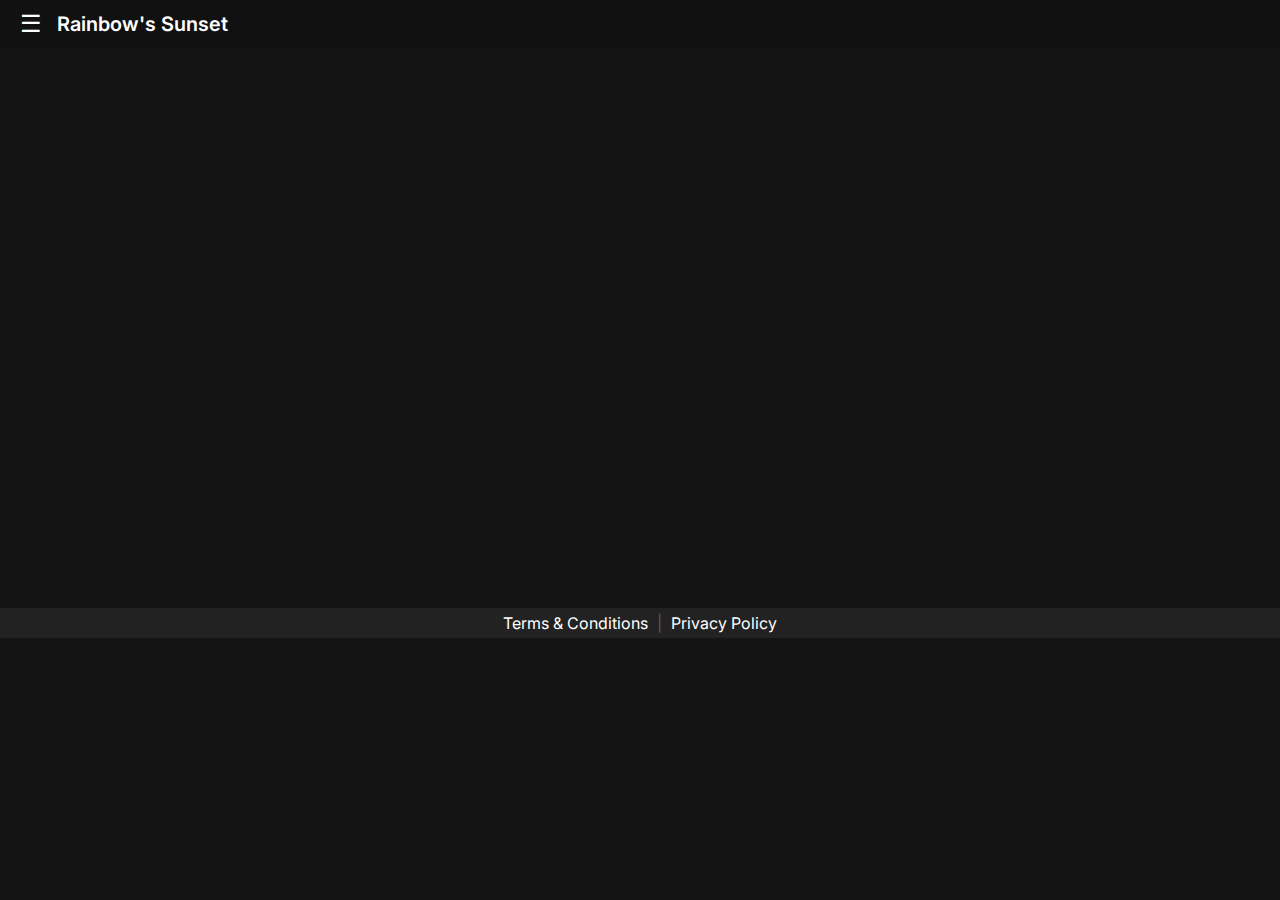
<file: index.html>
<!doctype html>
<html lang="en">
<head>
  <meta charset="utf-8" />
  <meta name="viewport" content="width=device-width,initial-scale=1" />
  <title>Rainbow's Sunset — Home</title>
  <link rel="stylesheet" href="css/styles.css">
</head>
<body>

  <!-- Topbar -->
  <header class="topbar">
  <div class="topbar-inner">
    <button id="menuToggle" class="menu-btn">☰</button>
    <h1 class="site-title">Rainbow's Sunset</h1>
  </div>
</header>


  <!-- Sidebar -->
  <aside id="sidebar" class="sidebar">
    <button id="closeSidebar" class="close-icon">×</button>
    <nav class="side-nav">
      <a href="index.html" class="active">Home</a>
      <a href="about.html">About the Film</a>
      <a href="reviews.html">Movie Reviews</a>
      <a href="members.html">About Us</a>
      <a href="references.html">References</a>
    </nav>
  </aside>

  <main class="fade-in">

    <!-- Hero Banner -->
   <section 
  class="hero-banner"
  style="background-image: url(images/banner.jpg);"
>
  <div class="hero-shade"></div>

  <div class="hero-text container">
    <h1 class="hero-title">Rainbow's Sunset</h1>
    <p class="hero-tagline">
      Rainbow’s Sunset is a Filipino family drama that follows an elderly man who chooses to live with his dying male lover, revealing long-hidden truths that shake his entire family. The film explores love, acceptance, sacrifice, and the courage to be true to oneself—even late in life.
    </p>

    <div class="hero-btns">
  <a href="https://www.youtube.com/watch?v=ryHnPNOFEok&t=17s" target="_blank" class="watch-btn">
    Watch Now
  </a>

  <a href="about.html" class="btn hero-secondary">Details</a>
</div>

</section>

  </main>

  <!-- Footer -->
   <!-- Footer -->
<footer class="site-footer">
  <div class="footer-content">
    <p></p>
    <div class="footer-links">
      <a href="#" id="termsLink">Terms & Conditions</a> |
      <a href="#" id="privacyLink">Privacy Policy</a>
    </div>
  </div>
</footer>

<!-- Modal for Terms -->
<div id="termsModal" class="modal">
  <div class="modal-content">
    <span class="close" id="closeTerms">&times;</span>
    <h2>Terms & Conditions</h2>
    <p>Welcome to our website. By accessing or using this site, you agree to use it only for educational and informational purposes.</p>

<p>This website was created as part of a school project to present a summary and analysis of the documentary Sunday Beauty Queen by [Baby Ruth Villarama]. All information shared here is for learning purposes only and not for commercial use.</p>

<p>All movie titles, images, and other media belong to their respective owners. We do not claim ownership or rights over any copyrighted materials featured on this site.</p>

<p>Thank you for visiting our website and supporting our academic work.</p>
  </div>
</div>

<!-- Modal for Privacy -->
<div id="privacyModal" class="modal">
  <div class="modal-content">
    <span class="close" id="closePrivacy">&times;</span>
    <h2>Privacy Policy</h2>
    <p>This website respects your privacy. We do not collect, store, or share any personal information from visitors.</p>

<p>No cookies, forms, or tracking systems are used on this site. Any media shown is embedded or linked for educational reference only.</p>

<p>This website was created purely for a school project and does not represent any organization or company. If you have any questions about this site, please contact the project creators through the information provided on the About Us page.</p>
  </div>
</div>

  <footer class="site-footer fade-in">
    <div class="footer-text">
© Rainbow's Sunset. All rights reserved. THIS IS FOR EDUCATIONAL PURPOSES ONLY.
</div>
</footer>

  <script src="js/script.js"></script>
</body>
</html>
</file>
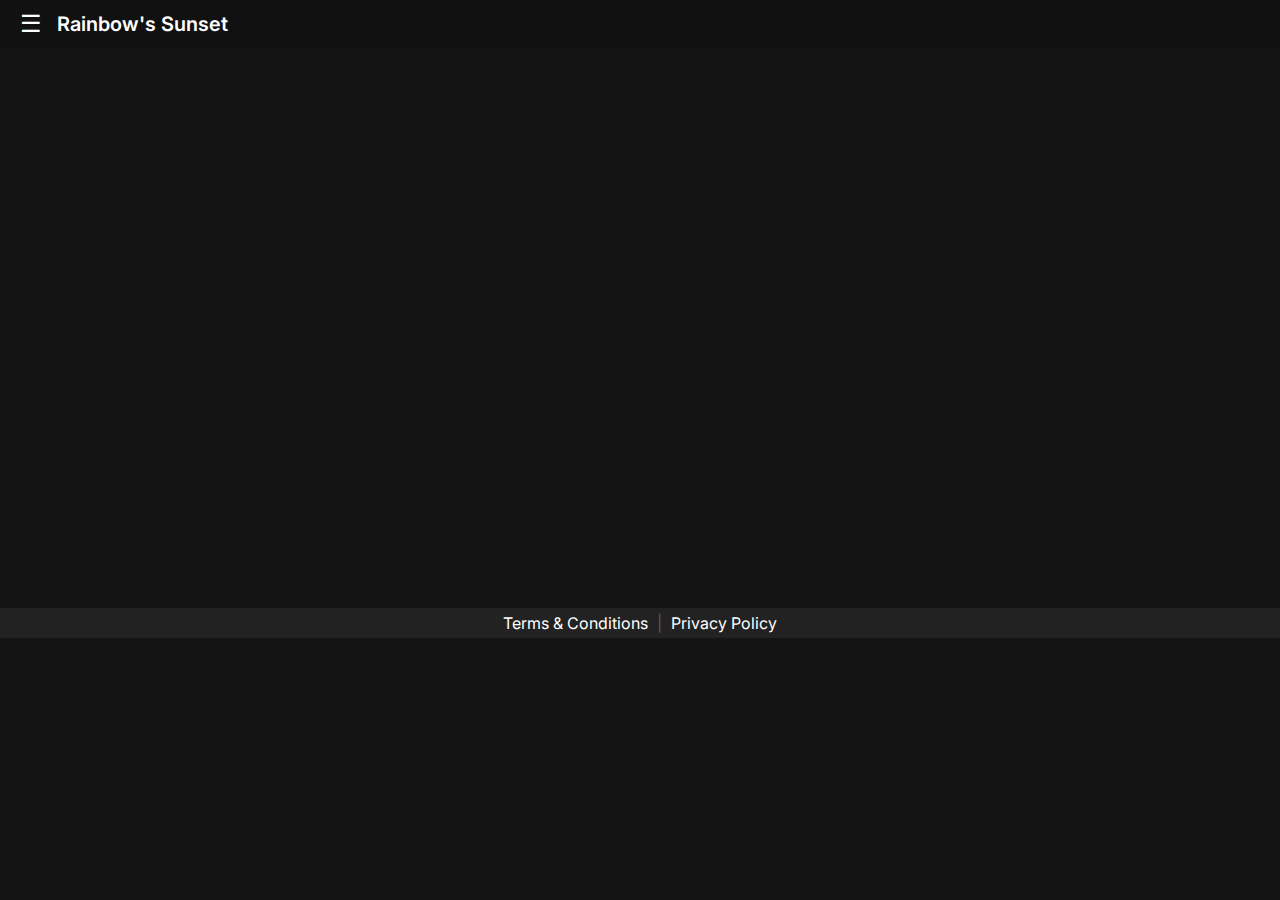
<file: Rainbow's Sunset/index.html>
<!doctype html>
<html lang="en">
<head>
  <meta charset="utf-8" />
  <meta name="viewport" content="width=device-width,initial-scale=1" />
  <title>Rainbow's Sunset — Home</title>
  <link rel="stylesheet" href="../css/styles.css">
</head>
<body>

  <!-- Topbar -->
  <header class="topbar">
  <div class="topbar-inner">
    <button id="menuToggle" class="menu-btn">☰</button>
    <h1 class="site-title">Rainbow's Sunset</h1>
  </div>
</header>


  <!-- Sidebar -->
  <aside id="sidebar" class="sidebar">
    <button id="closeSidebar" class="close-icon">×</button>
    <nav class="side-nav">
      <a href="index.html" class="active">Home</a>
      <a href="about.html">About the Film</a>
      <a href="reviews.html">Movie Reviews</a>
      <a href="members.html">About Us</a>
      <a href="references.html">References</a>
    </nav>
  </aside>

  <main class="fade-in">

    <!-- Hero Banner -->
   <section 
  class="hero-banner"
  style="background-image: url(../image/images/banner.jpg);"
>
  <div class="hero-shade"></div>

  <div class="hero-text container">
    <h1 class="hero-title">Rainbow's Sunset</h1>
    <p class="hero-tagline">
      Rainbow’s Sunset is a Filipino family drama that follows an elderly man who chooses to live with his dying male lover, revealing long-hidden truths that shake his entire family. The film explores love, acceptance, sacrifice, and the courage to be true to oneself—even late in life.
    </p>

    <div class="hero-btns">
      <a href="about.html" class="btn hero-primary">Watch Now</a>
      <a href="about.html" class="btn hero-secondary">Details</a>
    </div>
  </div>
</section>

  </main>

  <!-- Footer -->
   <!-- Footer -->
<footer class="site-footer">
  <div class="footer-content">
    <p></p>
    <div class="footer-links">
      <a href="#" id="termsLink">Terms & Conditions</a> |
      <a href="#" id="privacyLink">Privacy Policy</a>
    </div>
  </div>
</footer>

<!-- Modal for Terms -->
<div id="termsModal" class="modal">
  <div class="modal-content">
    <span class="close" id="closeTerms">&times;</span>
    <h2>Terms & Conditions</h2>
    <p>Welcome to our website. By accessing or using this site, you agree to use it only for educational and informational purposes.

This website was created as part of a school project to present a summary and analysis of the documentary Rainbow's Sunset by Joel Lamangan. All information shared here is for learning purposes only and not for commercial use.

All movie titles, images, and other media belong to their respective owners. We do not claim ownership or rights over any copyrighted materials featured on this site.

Thank you for visiting our website and supporting our academic work.</p>
  </div>
</div>

<!-- Modal for Privacy -->
<div id="privacyModal" class="modal">
  <div class="modal-content">
    <span class="close" id="closePrivacy">&times;</span>
    <h2>Privacy Policy</h2>
    <p>This website respects your privacy. We do not collect, store, or share any personal information from visitors.

No cookies, forms, or tracking systems are used on this site. Any media shown is embedded or linked for educational reference only.

This website was created purely for a school project and does not represent any organization or company. If you have any questions about this site, please contact the project creators through the information provided on the About Us page.</p>
  </div>
</div>


  <footer class="site-footer fade-in">
    <div class="footer-text">
© Rainbow's Sunset. All rights reserved. THIS IS FOR EDUCATIONAL PURPOSES ONLY.
</div>
</footer>

  <script src="../js/script.js"></script>
</body>
</html>
</file>
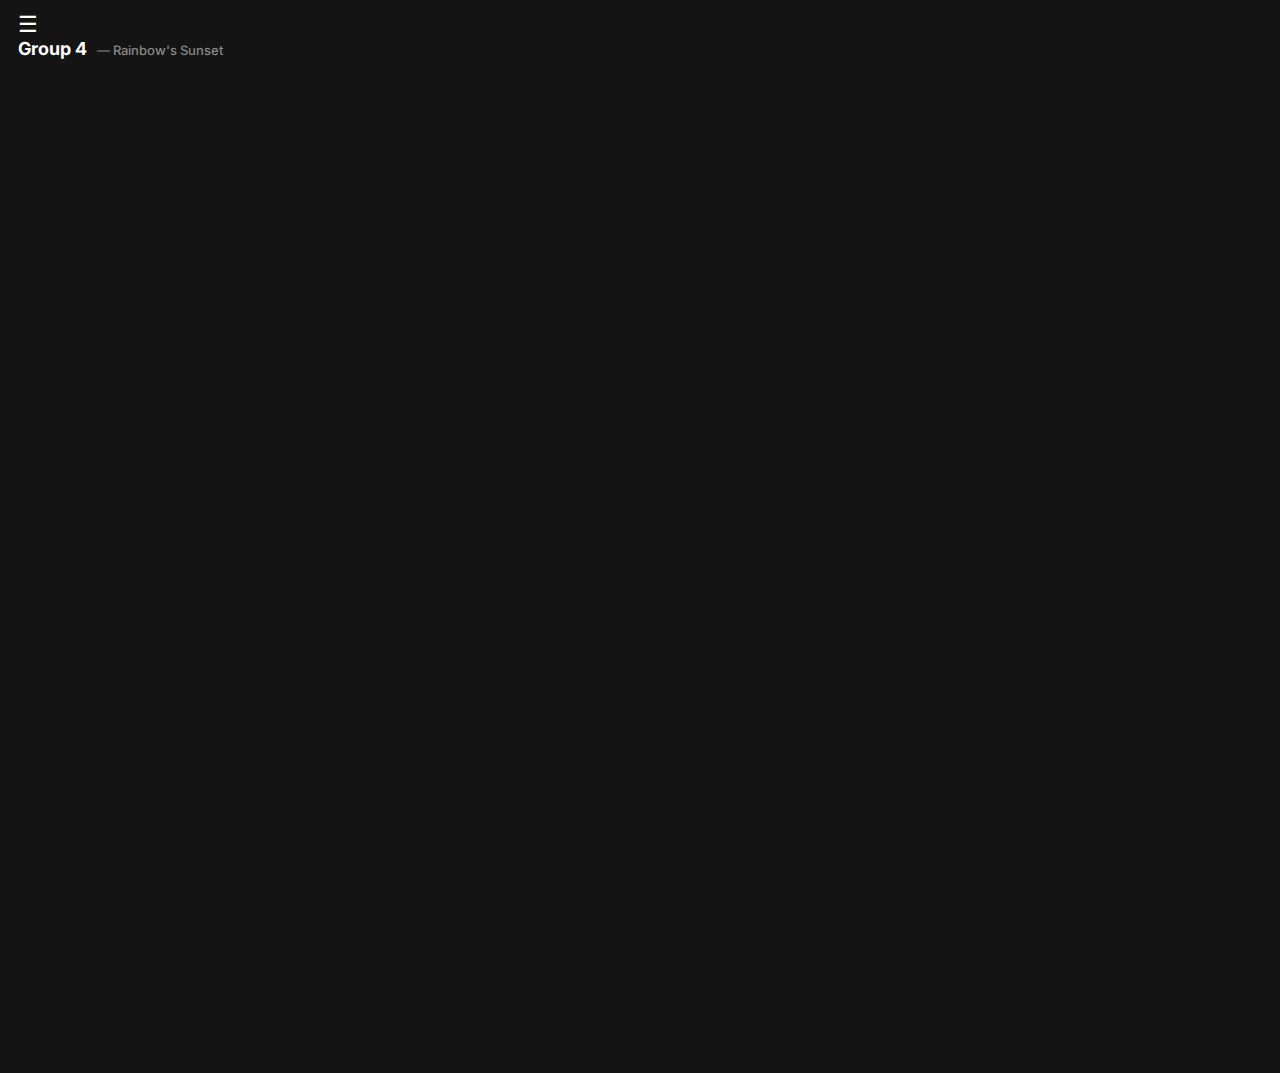
<file: about.html>
<!doctype html>
<html lang="en">
<head>
  <meta charset="utf-8" />
  <meta name="viewport" content="width=device-width,initial-scale=1" />
  <title>Rainbow's Sunset — About the Film</title>
  <link rel="stylesheet" href="styles.css">
</head>
<body>
  <!-- Topbar -->
  <header class="topbar">
    <div class="topbar-inner">
      <button id="menuToggle" class="icon-btn">☰</button>
      <div class="logo">Group 4 <span class="logo-sub">— Rainbow's Sunset</span></div>
    </div>
  </header>

  <!-- Sidebar -->
  <aside id="sidebar" class="sidebar">
    <button id="closeSidebar" class="close-icon">×</button>
    <nav class="side-nav">
      <a href="index.html">Home</a>
      <a href="about.html" class="active">About the Film</a>
      <a href="reviews.html">Movie Reviews</a>
      <a href="members.html">About Us</a>
      <a href="references.html">References</a>
    </nav>
  </aside>

  <main class="container fade-in">

    <!-- About Section -->
    <section class="panel about-section about-layout">
      <div class="about-poster">
        <img src="../image/images/banner.jpg" alt="Poster">
      </div>
      <div class="about-text">
        <h1>Rainbow's Sunset (2018)</h1>
        <p class="muted">Director: Joel Lamangan • Genre: Drama / LGBTQ+</p>

        <!-- Synopsis -->
        <div class="about-section fade-in">
          <h2>Synopsis</h2>
          <p>Rainbow’s Sunset is a moving Filipino drama that tells the story of Ramon, an elderly man who finally comes out as gay after decades of hiding his true self. He decides to spend his remaining days with his dying lover, Fredo, leaving behind his wife and children, a choice that stirs conflict, confusion, and ultimately, compassion within his family.</p>
        </div>

        <!-- Background & Themes -->
        <div class="about-section fade-in">
          <h2>Background & Themes</h2>
          <ul>
            <li>Intergenerational conflict and acceptance</li>
            <li>Public vs private life for LGBTQ+ couples</li>
            <li>Aging and caregiving</li>
          </ul>
        </div>

        <!-- Quick Info (moved from index) -->
        <div class="panel quick-info fade-in" style="margin-top:16px;">
          <div class="quick-grid">
            <div><strong>Director</strong><br>Joel Lamangan</div>
            <div><strong>Stars</strong><br>Ramon, Fredo, family</div>
            <div><strong>Release</strong><br>2018</div>
            <div><strong>Language</strong><br>Filipino</div>
          </div>
        </div>

        <!-- Watch Trailer -->
        <a class="btn primary" href="https://www.youtube.com/watch?v=ryHnPNOFEok" target="_blank">Watch Trailer</a>
      </div>
    </section>

    <!-- Scenes Slider -->
    <section class="scenes-row fade-in">
      <img src="../image/images/scenes.jpg" alt="scene1">
      <img src="../image/images/scenes1.jpg" alt="scene2">
      <img src="../image/images/scenes2.jpg" alt="scene3">
    </section>

  </main>

  <footer class="site-footer fade-in">
   <div class="footer-text">
GROUP 4 BC5DB © WEBSITE PROJECT. THIS IS FOR EDUCATIONAL PURPOSES ONLY.
</div>
</footer>

  <script src="script.js"></script>
</body>
</html>
</file>
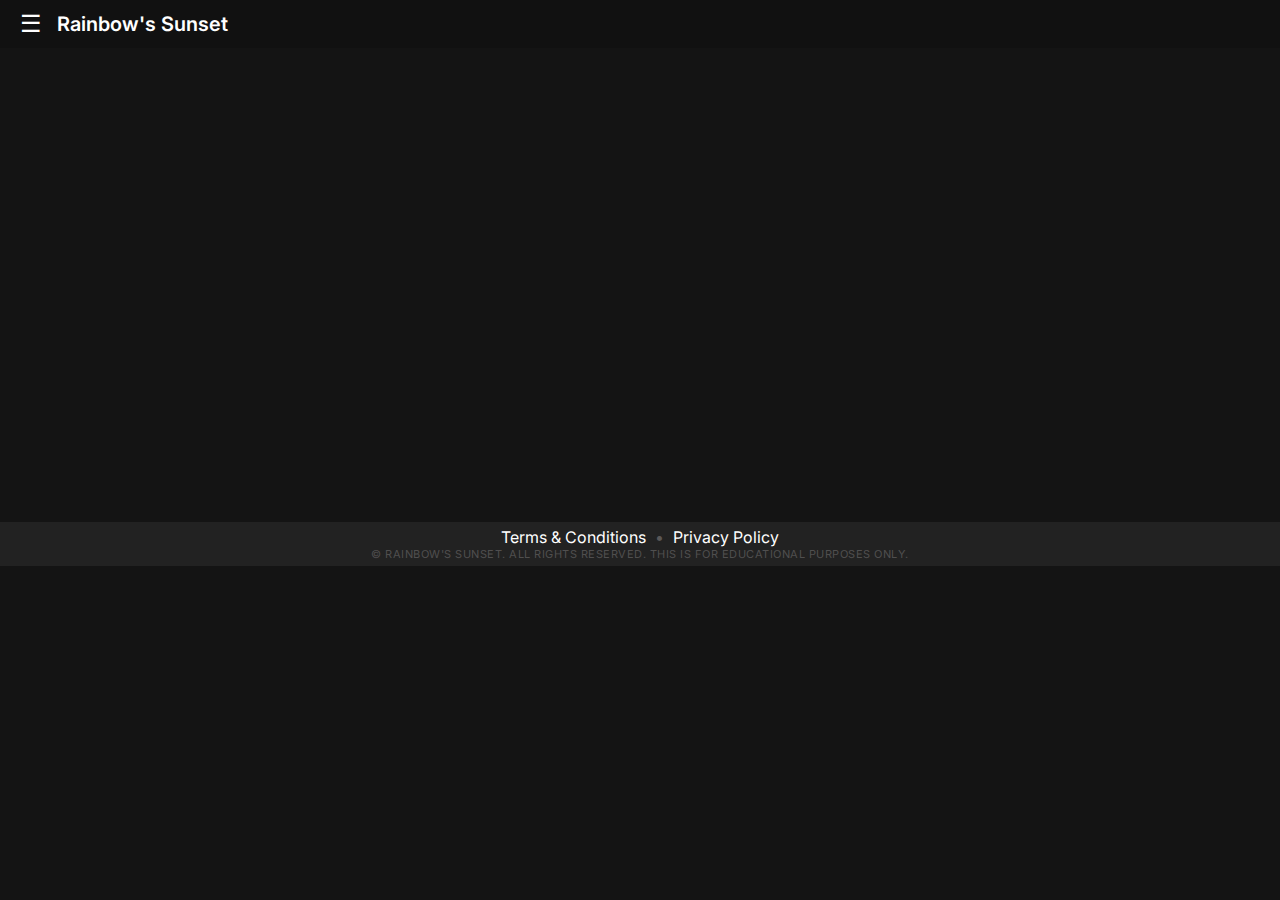
<file: disclaimer.html>
<!doctype html>
<html lang="en">
<head>
  <meta charset="utf-8" />
  <meta name="viewport" content="width=device-width,initial-scale=1" />
  <title>Rainbow's Sunset — Disclaimer</title>
  <link rel="stylesheet" href="../css/styles.css">
</head>
<body>

<header class="topbar">
  <div class="topbar-inner">
    <button id="menuToggle" class="menu-btn">☰</button>
    <h1 class="site-title">Rainbow's Sunset</h1>
  </div>
</header>

<aside id="sidebar" class="sidebar">
  <button id="closeSidebar" class="close-icon">×</button>
  <nav class="side-nav">
    <a href="index.html">Home</a>
    <a href="about.html">About the Film</a>
    <a href="reviews.html">Movie Reviews</a>
    <a href="members.html">About Us</a>
    <a href="references.html">References</a>
    <a href="disclaimer.html" class="active">Disclaimer</a>
  </nav>
</aside>

<main class="container">
  <section class="panel fade-in">
    <h1>Disclaimer</h1>

    <h2>Educational Purpose Only</h2>
    <p>This website was created solely for academic purposes as part of a school requirement. It is not intended for commercial use, distribution, or public promotion. All materials, analyses, and content presented here are produced for class evaluation and learning.</p>

    <h2>No Copyright Infringement Intended</h2>
    <p>All images, video clips, movie summaries, and related media remain the full and exclusive property of their respective creators, producers, and copyright holders. No ownership of copyrighted material is claimed.</p>

    <h2>Fair Use Notice</h2>
    <p>Content from the film is used under the principles of Fair Use for commentary, review, education, and research. This website does not reproduce the film for entertainment purposes.</p>

    <h2>Student Project Disclaimer</h2>
    <p>This website is a student-created project submitted as a requirement for the Asian Institute of Science and Technology (AISAT). It is non-commercial and created solely for academic demonstration.</p>

    <h2>Accuracy of Information</h2>
    <p>While effort has been made to ensure accuracy, this website may contain errors or interpretations influenced by the student’s perspective and should not be treated as an authoritative source.</p>
  </section>
</main>

<footer class="site-footer">
  <div class="footer-links">
    <a href="#" id="termsLink">Terms & Conditions</a> •
    <a href="#" id="privacyLink">Privacy Policy</a>
  </div>
  <div class="footer-text">
    © Rainbow's Sunset. All rights reserved. THIS IS FOR EDUCATIONAL PURPOSES ONLY.
  </div>
</footer>

<script src="../js/script.js"></script>
</body>
</html>
</file>
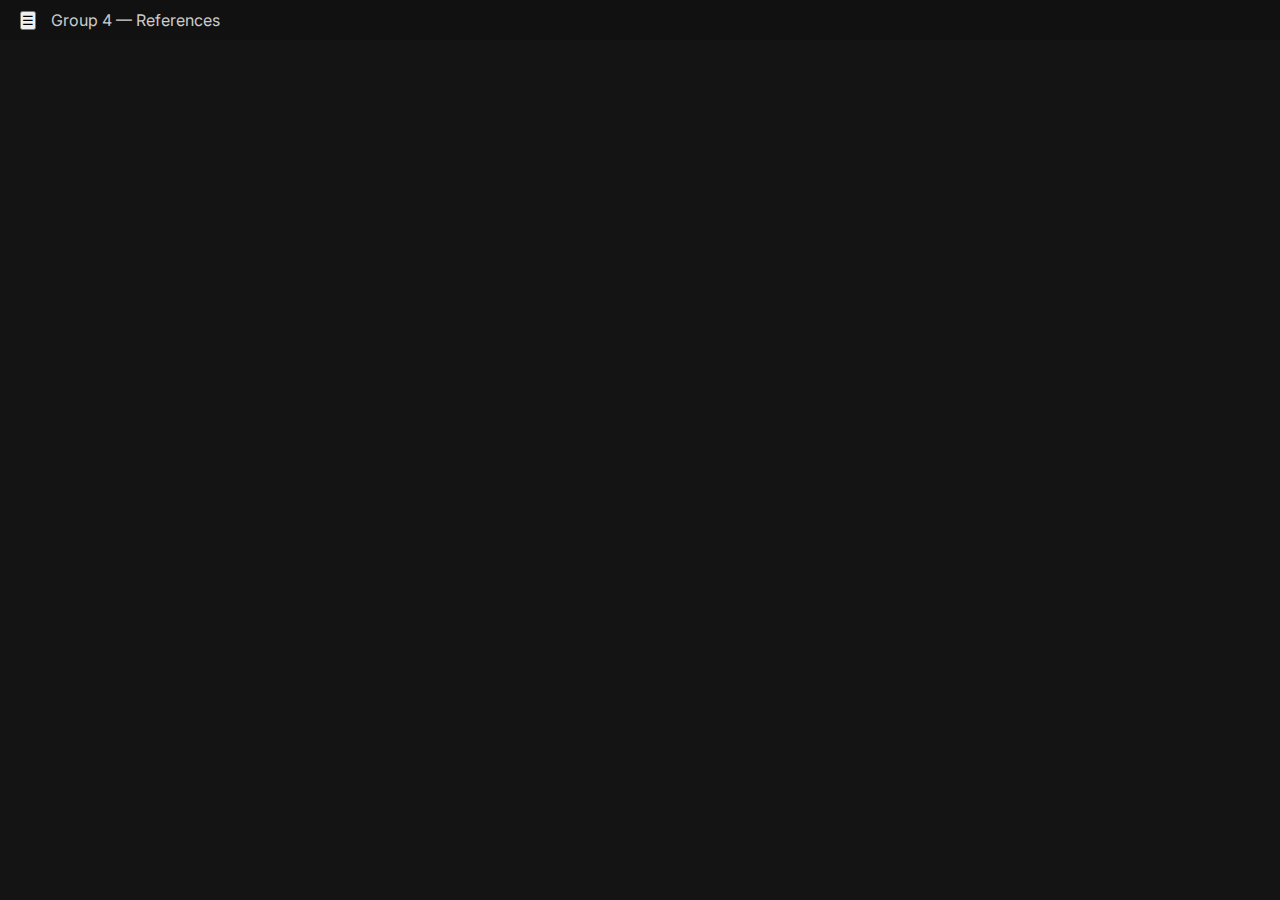
<file: references.html>
<!doctype html>
<html lang="en">
<head>
  <meta charset="utf-8" />
  <meta name="viewport" content="width=device-width,initial-scale=1" />
  <title>Rainbow's Sunset — References</title>
  <link rel="stylesheet" href="/css/styles.css">
</head>
<body>

<header class="topbar">
  <div class="topbar-inner">
    <button id="menuToggle" class="icon-btn">☰</button>
    <div class="logo">Group 4 <span class="logo-sub">— References</span></div>
  </div>
</header>

<aside id="sidebar" class="sidebar">
  <button id="closeSidebar" class="close-icon">×</button>
  <nav class="side-nav">
    <a href="index.html">Home</a>
    <a href="about.html">About the Film</a>
    <a href="reviews.html">Movie Reviews</a>
    <a href="members.html">About Us</a>
    <a href="references.html" class="active">References</a>
  </nav>
</aside>

<main class="container">
  <section class="panel fade-in">
    <h1>References (APA)</h1>
    <ul class="ref-list">
      <li>Lamangan, J. (Director). (2018). <em>Rainbow’s Sunset</em> [Film]. Star Cinema.</li>
      <li>Santos, R. (2018). LGBTQ+ Representation in Philippine Cinema. <em>Philippine Studies Journal</em>, 66(2), 45–60.</li>
      <li>Cruz, M. (2019). Aging and Family Dynamics in Filipino Films. <em>Asian Cinema Review</em>, 12(1), 22–38.</li>
    </ul>
  </section>
</main>

 <footer class="site-footer fade-in">
  <div class="footer-text">
GROUP 4 BC5DB © WEBSITE PROJECT. THIS IS FOR EDUCATIONAL PURPOSES ONLY.
</div>
</footer>
<script src="/js/script.js"></script>
</body>
</html>
</file>
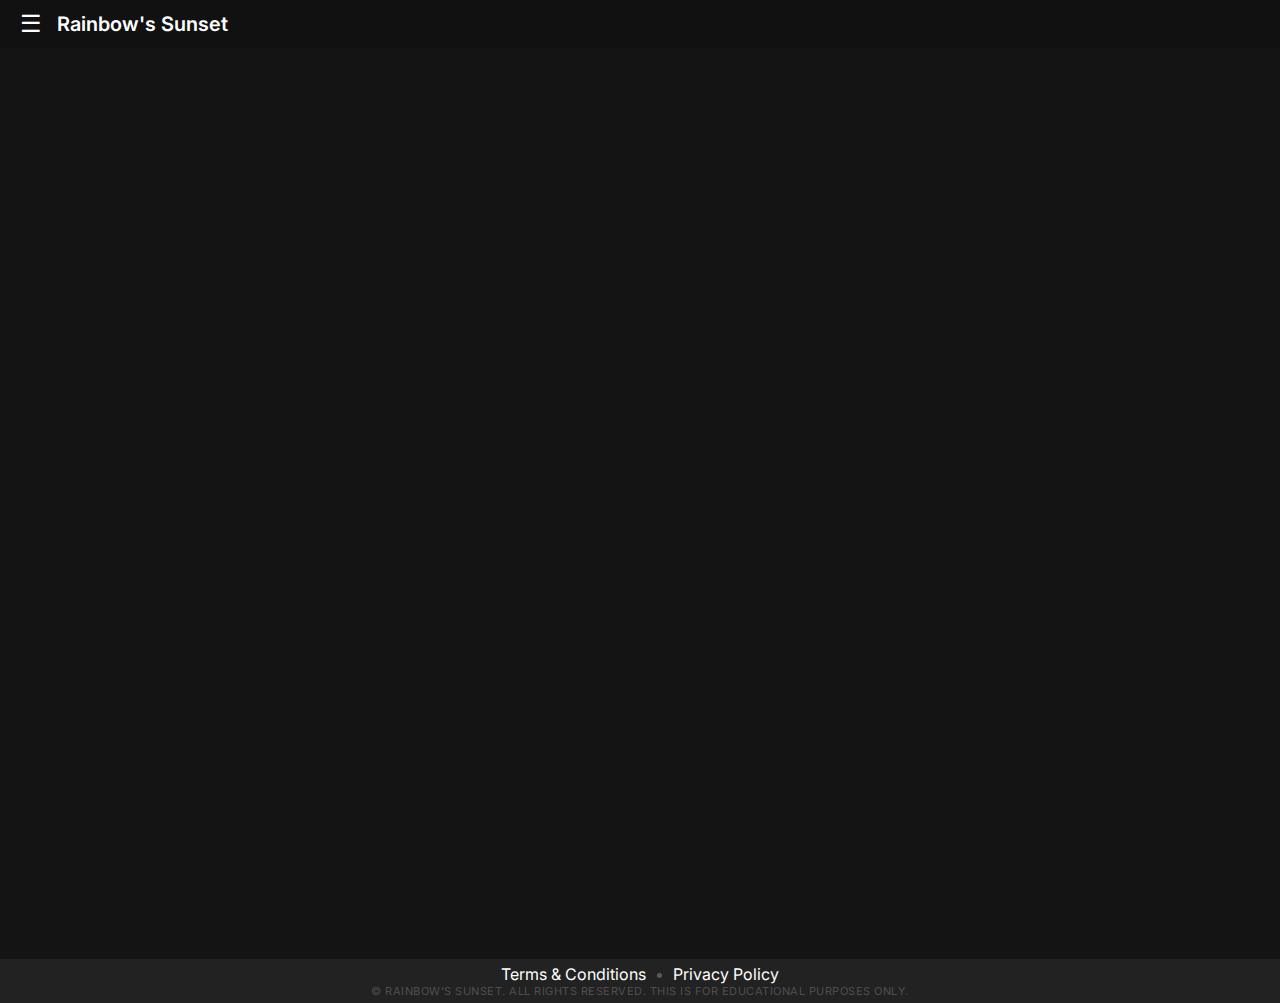
<file: reviews.html>
<!doctype html>
<html lang="en">
<head>
  <meta charset="utf-8" />
  <meta name="viewport" content="width=device-width,initial-scale=1" />
  <title>Rainbow's Sunset — Reviews</title>
  <link rel="stylesheet" href="css/styles.css">
</head>
<body>

 <header class="topbar">
  <div class="topbar-inner">
    <button id="menuToggle" class="menu-btn">☰</button>
    <h1 class="site-title">Rainbow's Sunset</h1>
  </div>
</header>

<aside id="sidebar" class="sidebar">
  <button id="closeSidebar" class="close-icon">×</button>
  <nav class="side-nav">
    <a href="index.html">Home</a>
    <a href="about.html">About the Film</a>
    <a href="reviews.html" class="active">Movie Reviews</a>
    <a href="members.html">About Us</a>
    <a href="references.html">References</a>
    <a href="disclaimer.html" class="active">Disclaimer</a>
  </nav>
</aside>

<main class="container">
  <section class="reviews-section fade-in">
  <h1>Movie Reviews</h1>

  <div class="reviews-grid">

    <!-- REVIEW CARD — COPY THIS 12 TIMES FOR EACH MEMBER -->
    <div class="review-card">
      <h3>John Michael Escote</h3>

      <p class="review-text">
        Rainbow’s Sunset is a movie that really touched me because it shows a kind of love story that we don’t usually see in Filipino films. The story is about Manuel, an old father, who decides to leave his home to take care of his dying long-time partner, Ramon. What makes the situation complicated is that Ramon is a man, and Manuel has been married to Sylvia for many years. This setup immediately shows how difficult and emotional the story will be. What I liked about the movie is how it shows the struggle of each character in a simple but meaningful way. Manuel is not a perfect person, but I could feel how much he loved both his family and Ramon. He tried to balance everything for so long, and now that Ramon is dying, he finally chooses to do what he feels is right. Watching him made me understand how powerful and painful hidden love can be. Sylvia, Manuel’s wife, is the character that affected me the most. She doesn’t shout or fight, but you can clearly see her pain. Her quiet emotions show how strong many Filipino mothers are. She accepts things even when it hurts. Her reactions felt real — like someone who spent her whole life sacrificing for her family. Ramon, on the other hand, shows what it means to love someone even if you can’t have them fully. The way he looked at Manuel in the movie felt full of history, like they had shared so many moments that the world never knew about. The children in the movie also show something very Filipino — the fear of “what others will say.” Instead of trying to understand their father, they worry more about reputation, image, and how other people will judge them. I think many Filipino families can relate to this because we often put pride above feelings. The movie also has its flaws. Some scenes feel overly dramatic, like they were trying too hard to make viewers cry. Some dialogues also sound unnatural, like they were written to teach a lesson instead of sounding like real conversations. But even with these issues, the emotions remain strong. The best part of the movie for me is its message. It shows that love is not always simple, and acceptance doesn’t happen instantly. Sometimes it takes time, reflection, and understanding. In the end, the family slowly learns to accept Manuel’s truth, even if they still feel hurt and confused. It shows how acceptance is a process. Overall, Rainbow’s Sunset is a touching film that talks about love, sacrifice, family, and acceptance. It may not be perfect in editing and writing, but its message stays with the viewer. For me, it reminds us that people we love have their own truths, and whether we like it or not, we need to learn how to accept them.</p>
      <button class="read-more-btn">Read More</button>
    </div>

    <div class="review-card">
      <h3>Mark Warren Traquena</h3>
      <p class="review-text">
       The "Rainbow's Sunset" is a good movie directed by Joel Lamangan the movie is about a man Ramon that take care of a best friend Fredo a part
of LGBTQ+ and Sylvia a loving wife of Ramon and a best friend of Fredo, Even though Ramon married Sylvia build a family, Ramon's hearth is
still connected to Fredo because Ramon sees Fredo not just a friend but someone important to him for most of his life. This creates conflict
especially to Ramon's adult children, who worry about their reputation and their mother Sylvia.
The acting performance of Eddie Garcia, Tony Mabesa and Gloria Romero gives the movie's biggest strength all deliver emotional and believable
performances, their acting makes the story feel real even if the script becomes dramatic.
The film presents a rare story line in Philippine cinema. Most of the LGBTQ+ movies mostly focus on younger characters but this movie shows
that love and identity still matter even at old age.
The idea of taking care of someone you love for many years apart is very emotional, how love can last a lifetime, how difficult it is to hide your true
self and how the family reacts to unexpected truths. This emotional element connects well to the Filipino audience, especially those familiar with
family issues.
Even though Ramon and Fredo are supposed to be the center of the film, the movie didn't not show enough of their past and how their
relationship developed, but instead the story spent a lot of time on the children's side stories.</p>

      <button class="read-more-btn">Read More</button>
    </div>

    <div class="review-card">
      <h3>Lee Julian Vicente</h3>

      <p class="review-text">
       REVIEW

Rainbow Sunset (2018) is a melodramatic family film that attempts to bring LGBTQ+ issues—particularly late-life coming out—into mainstream Philippine cinema. While its intentions are heartfelt and socially significant, the film relies heavily on traditional melodrama, resulting in a narrative that is emotionally powerful but sometimes simplistic and overly sentimental.

GENDER REVIEW

The film foregrounds an elderly gay man, Ramon, challenging the stereotype that LGBTQ+ narratives focus mainly on youth. His long-term relationship with Fred portrays queer love as enduring, stable, and deeply emotional—not merely youthful exploration.

SCENES

This central scene shows the collision between traditional expectations and personal truth. The shock and denial from the children reveal societal pressure to maintain a “normal” family image.

A key emotional moment: Sylvia quietly acknowledges that Ramon’s love for Fred does not erase their shared history. This challenges the idea that heterosexual marriage defines one’s identity.

These scenes highlight the emotional depth of their relationship and contrast it with the constraints of earlier decades, when being openly gay was even more dangerous socially.

As Fred weakens, Ramon’s devotion illustrates that same-sex partnerships deserve the same dignity and recognition as heterosexual ones.

The film breaks the silence around elderly LGBTQ+ individuals, a group often erased in media. It shows that identity and love persist across a lifetime—not just youth.

Overall Personal Take
Rainbow Sunset is an imperfect but meaningful film. It is not groundbreaking in cinematic technique, but it is significant in cultural conversation. Its heart is in the right place, and despite its dramatic excesses, it remains a compassionate, brave portrayal of a rarely seen experience in Filipino cinema. The film’s value lies not only in storytelling but in its ability to spark empathy and dialogue.
</p>

      <button class="read-more-btn">Read More</button>
    </div>

    <div class="review-card">
      <h3>Alia Margaret Lares</h3>

      <p class="review-text">
       Gender Themes
Breaking Traditional Masculinity
* The film challenges the stereotype of Filipino masculinity through Ramon, an aging patriarch who publicly acknowledges his relationship with another man.
* It shows that masculinity is not diminished by vulnerability, emotional truth, or queerness.
Family Roles and Expectations
* Ramon’s wife, Sylvia, represents the traditional role of the self-sacrificing Filipino mother.
* The children embody modern yet still socially conditioned expectations—highlighting how deeply gender norms shape family reputation, image, and “proper” behavior.

REVIEWS :
1. A Story of Late-Life Liberation
“Rainbow Sunset reminds us that authenticity has no expiration date — the courage to live one’s truth can arrive even in one’s final years.”
2. Reframing the Filipino Family Drama
“The film redefines the Filipino family narrative by placing queer love at its emotional center, not as conflict but as truth.”
3. A Portrait of Queer Elders
“By focusing on aging LGBTQ+ characters, the film offers representation often missing in mainstream cinema.”

Issues in the Film
Coming Out in Old Age
* The film highlights a rarely discussed topic: queer elders.
* It challenges the idea that coming out is only for the young, showing how lifelong repression impacts identity, relationships, and mental well-being.
Internalized Homophobia & Social Pressure
* The characters’ fear of public judgment reflects the stigma still surrounding LGBTQ+ identities in Filipino society.
* The children’s initial reactions represent common societal biases: shame, denial, and resistance to “non-traditional” family structures.
Love vs. Social Reputation
* The love story between Ramon and Fredo highlights visibility as a political act.
* Their relationship emphasizes that LGBTQ+ love deserves dignity, not secrecy.
      </p>


      <button class="read-more-btn">Read More</button>
    </div>

    <div class="review-card">
      <h3>John Roevan Tichangco</h3>

      <p class="review-text">
        Gender Themes
Breaking Traditional Masculinity
* The film challenges the stereotype of Filipino masculinity through Ramon, an aging patriarch who publicly acknowledges his relationship with another man.
* It shows that masculinity is not diminished by vulnerability, emotional truth, or queerness.
Family Roles and Expectations
* Ramon’s wife, Sylvia, represents the traditional role of the self-sacrificing Filipino mother.
* The children embody modern yet still socially conditioned expectations—highlighting how deeply gender norms shape family reputation, image, and “proper” behavior.

REVIEWS :
1. A Story of Late-Life Liberation
“Rainbow Sunset reminds us that authenticity has no expiration date — the courage to live one’s truth can arrive even in one’s final years.”
2. Reframing the Filipino Family Drama
“The film redefines the Filipino family narrative by placing queer love at its emotional center, not as conflict but as truth.”
3. A Portrait of Queer Elders
“By focusing on aging LGBTQ+ characters, the film offers representation often missing in mainstream cinema.”

Issues in the Film
Coming Out in Old Age
* The film highlights a rarely discussed topic: queer elders.
* It challenges the idea that coming out is only for the young, showing how lifelong repression impacts identity, relationships, and mental well-being.
Internalized Homophobia & Social Pressure
* The characters’ fear of public judgment reflects the stigma still surrounding LGBTQ+ identities in Filipino society.
* The children’s initial reactions represent common societal biases: shame, denial, and resistance to “non-traditional” family structures.
Love vs. Social Reputation
* The love story between Ramon and Fredo highlights visibility as a political act.
* Their relationship emphasizes that LGBTQ+ love deserves dignity, not secrecy.

        </p>
      <button class="read-more-btn">Read More</button>
    </div>

    <div class="review-card">
      <h3>Dex Christian Alcantara</h3>

      <p class="review-text">
       Rainbow Sunset is a 2018 Filipino family drama that centers on themes of love, sacrifice, aging, and most prominently LGBT identity within a conservative Filipino family. Directed by Joel Lamangan, the film follows Ramon (Eddie Garcia), a retired senator who shocks his wife and grown children by publicly revealing that he is moving in with his long-time male partner, Fredo (Tony Mabesa). This revelation serves as the catalyst for a series of emotional confrontations that force the family to re-examine their notions of morality, love, and acceptance.

The story begins with the family preparing for Christmas, symbolizing unity and tradition an ironic backdrop for the disruption that follows. When Ramon chooses to prioritize Fredo, who is terminally ill, the family responds with confusion, anger, and denial. His children married, professional, and politically ambitious worry more about public image than Ramon’s emotional truth. Through flashbacks, the film reveals Ramon’s decades-long struggle between choosing the life society expected of him and the life he wanted with Fredo.

Gender Analysis

A key strength of the film is how it exposes the rigid gender expectations within Filipino culture. As a respected politician, Ramon embodies traditional masculinity powerful, authoritative, and heterosexual by default. His relationship with Fredo challenges this archetype, revealing that masculinity does not negate vulnerability, emotional honesty, or same-sex affection. Meanwhile, his children represent society’s internalized prejudices: their discomfort reflects how deeply rooted heteronormative expectations are.

Lorna Tolentino’s character, Sylvia, is also essential in understanding gender roles. As the dutiful wife, she dedicated her life to the “ideal” family, even though her husband’s heart was elsewhere. Instead of reacting with rage, she responds with pain and grace, showing how women in patriarchal structures are conditioned to absorb emotional suffering to maintain family harmony. Her quiet strength becomes a critique of how society often forces women to bear the consequences of men’s choices.

Scenes as Examples

One powerful scene is when Ramon admits to the entire family during dinner that he is leaving to take care of Fredo. The awkward silence, followed by arguments, highlights how taboo LGBTQ relationships remain even among educated families. Another striking moment is when Sylvia visits Fredo in his home. The tension in the room reflects years of suppressed emotions, yet Sylvia ultimately chooses forgiveness. This scene encapsulates the film’s theme of compassion over judgment.

A heartbreaking flashback shows Ramon and Fredo attempting to celebrate their love in secret, only to be discovered by Sylvia. Her tearful but composed reaction contrasts sharply with the children’s later hypocrisy, illustrating the difference between genuine emotional struggle and shallow moralizing.

Personal Critique

The film’s emotional depth is undeniable, especially with the strong performances by veteran actors. However, Rainbow Sunset tends to lean heavily into melodrama typical of Filipino family films which sometimes overshadows the subtlety its themes deserve. Some scenes feel repetitive, and certain supporting characters are presented as caricatures of prejudice rather than complex individuals. Despite these weaknesses, the sincerity of the storytelling still resonates.

Social Relevance

Rainbow Sunset remains socially relevant because it mirrors the real experiences of many Filipino LGBTQ individuals who hide their relationships for decades due to societal pressure. By centering the story on elderly gay characters, the film pressures viewers to question: How many lives are lived half-truthfully because society refuses to accept love in all forms? It also highlights the need for more inclusive conversations within families, especially in a country where religion and tradition still dominate moral judgment.

Ultimately, Rainbow Sunset is a touching reminder that love, no matter how unconventional in the eyes of society, deserves recognition, dignity, and compassion.

      </p>

      <button class="read-more-btn">Read More</button>
    </div>

    <div class="review-card">
      <h3>Adonis Bernadit</h3>

      <p class="review-text">
       In the 2018 Filipino family drama Rainbow's Sunset, a well-known former politician named Ramon Estrella tells his family that he is leaving home to take care of his longtime male lover, Fredo, who is dying. The Estrella family's Christmas reunion is ruined by this news, which also makes everyone face their long-held biases, expectations, and misconceptions. The movie examines issues of aging, sexuality, family responsibilities, and the strength of unconditional love via this story.
Rainbow's Sunset is fundamentally a tale of bravery the bravery to live honestly even in the face of impending death. In addition to defying social conventions, Ramon's choice to openly admit his long-term connection with Fredo goes against the internalized beliefs of his wife, Sylvia, and their three grown children. The film's emotional weight is rooted in the sincerity of its message that love, whether straight or LGBT, is legitimate, nuanced, and deserving of dignity despite the fact that it does not shy away from melodrama.
From the standpoint of gender analysis, the movie does a great job of compassionately depicting LGBTQ+ identities. Ramon's sexuality is accepted as an authentic aspect of his humanity rather than as a joke or scandal. One noteworthy scene demonstrates the tenderness and durability of their love when Ramon speaks tenderly to Fredo while feeding him. The movie dispels the myth that queer relationships are ephemeral or shallow by showcasing a long-term partnership that is only concealed due to social pressures. Furthermore, the portrayal of Sylvia a wife who has long been aware of her husband's double life offers a complex perspective on sacrifice-shaped womanhood.
The family dinner confrontation serves as a striking illustration of gender tension. Because reputation and masculinity are still closely associated in Filipino society, the children contend that their father's disclosure will harm their family's reputation. In particular, Ramon's kid represents poisonous notions of masculine honor by demanding that his father's "legacy" be preserved. This vignette demonstrates how prejudice endures across generations by exposing how socialized gender stereotypes affect even well-educated, contemporary persons.
In terms of societal relevance, Rainbow's Sunset adds to the current discussions around LGBTQ+ acceptance in the Philippines, a nation with strong family values but contradictory sexuality-related religious and cultural conventions. The movie emphasizes how elderly LGBTQ+ people frequently led quiet lives and had to decide between conformity and the truth. The movie addresses ageism by showcasing an old gay romance and demonstrating that love and desire do not fade with age. The movie also challenges viewers to consider compassion in families. Ramon's kids are not bad people; rather, they are a symbol of a culture that is still developing and battles between innate prejudice and the need to comprehend.
In my opinion, Rainbow's Sunset was poignant and thought-provoking, although occasionally being unduly emotional. While effective for emotionally charged viewers, some passages heavily relied on dramatic score and tears, which ran the risk of overpowering the story's more subdued beauty. Nevertheless, there was no denying that the performances felt genuine, especially in the private moments between Ramon and Fredo. The movie's message that love shouldn't be put off stayed with me the most. Ramon lived in secret for the majority of his life until he was old enough to have the guts to live in the open. Because of this, the movie is both tragic and uplifting.

      </p>

      <button class="read-more-btn">Read More</button>
    </div>

    <div class="review-card">
      <h3>Mark Gabriel Canonigo</h3>

      <p class="review-text">
       Rainbow Sunset is a 2018 Filipino family drama that centers on themes of love, sacrifice, aging, and most prominently LGBT identity within a conservative Filipino family. Directed by Joel Lamangan, the film follows Ramon (Eddie Garcia), a retired senator who shocks his wife and grown children by publicly revealing that he is moving in with his long-time male partner, Fredo (Tony Mabesa). This revelation serves as the catalyst for a series of emotional confrontations that force the family to re-examine their notions of morality, love, and acceptance.

The story begins with the family preparing for Christmas, symbolizing unity and tradition an ironic backdrop for the disruption that follows. When Ramon chooses to prioritize Fredo, who is terminally ill, the family responds with confusion, anger, and denial. His children married, professional, and politically ambitious worry more about public image than Ramon’s emotional truth. Through flashbacks, the film reveals Ramon’s decades-long struggle between choosing the life society expected of him and the life he wanted with Fredo.

Gender Analysis

A key strength of the film is how it exposes the rigid gender expectations within Filipino culture. As a respected politician, Ramon embodies traditional masculinity powerful, authoritative, and heterosexual by default. His relationship with Fredo challenges this archetype, revealing that masculinity does not negate vulnerability, emotional honesty, or same-sex affection. Meanwhile, his children represent society’s internalized prejudices: their discomfort reflects how deeply rooted heteronormative expectations are.

Lorna Tolentino’s character, Sylvia, is also essential in understanding gender roles. As the dutiful wife, she dedicated her life to the “ideal” family, even though her husband’s heart was elsewhere. Instead of reacting with rage, she responds with pain and grace, showing how women in patriarchal structures are conditioned to absorb emotional suffering to maintain family harmony. Her quiet strength becomes a critique of how society often forces women to bear the consequences of men’s choices.

Scenes as Examples

One powerful scene is when Ramon admits to the entire family during dinner that he is leaving to take care of Fredo. The awkward silence, followed by arguments, highlights how taboo LGBTQ relationships remain even among educated families. Another striking moment is when Sylvia visits Fredo in his home. The tension in the room reflects years of suppressed emotions, yet Sylvia ultimately chooses forgiveness. This scene encapsulates the film’s theme of compassion over judgment.

A heartbreaking flashback shows Ramon and Fredo attempting to celebrate their love in secret, only to be discovered by Sylvia. Her tearful but composed reaction contrasts sharply with the children’s later hypocrisy, illustrating the difference between genuine emotional struggle and shallow moralizing.

Personal Critique

The film’s emotional depth is undeniable, especially with the strong performances by veteran actors. However, Rainbow Sunset tends to lean heavily into melodrama typical of Filipino family films which sometimes overshadows the subtlety its themes deserve. Some scenes feel repetitive, and certain supporting characters are presented as caricatures of prejudice rather than complex individuals. Despite these weaknesses, the sincerity of the storytelling still resonates.

Social Relevance

Rainbow Sunset remains socially relevant because it mirrors the real experiences of many Filipino LGBTQ individuals who hide their relationships for decades due to societal pressure. By centering the story on elderly gay characters, the film pressures viewers to question: How many lives are lived half-truthfully because society refuses to accept love in all forms? It also highlights the need for more inclusive conversations within families, especially in a country where religion and tradition still dominate moral judgment.

Ultimately, Rainbow Sunset is a touching reminder that love, no matter how unconventional in the eyes of society, deserves recognition, dignity, and compassion.

      </p>

      <button class="read-more-btn">Read More</button>
    </div>

    <div class="review-card">
      <h3>Aldren Dasal</h3>

      <p class="review-text">
       Rainbow’s Sunset is a 2018 Filipino drama film directed by Joel Lamangan that centers on a profound moment of liberation and crisis within the traditional, politically prominent Estrella family. The film’s protagonist is 84-year-old retired Senator Ramon Estrella (Eddie Garcia), who, upon learning that his childhood best friend and lifelong secret lover, Fredo (Tony Mabesa), is dying of cancer, decides to finally come out as gay. He announces his decision to move in with Fredo to care for him in his final days. While his wife, Sylvia (Gloria Romero), demonstrates remarkable compassion and support, their three adult children—Georgina (Aiko Melendez), Emman (Tirso Cruz III), and Marife (Sunshine Dizon)—are scandalized by the news. The film explores the children's homophobia, hypocrisy, and attempts to protect the family's image, forcing a raw confrontation between traditional family values and the freedom of authentic love.



Gender Analysis
 
Rainbow’s Sunset offers a fascinating gender analysis by centering on two men who lived their lives performing traditional masculinity—Ramon as a politician and father—while secretly maintaining a queer, non-monogamous relationship. The film challenges the notion that gay relationships must adhere to heterosexual paradigms, instead showcasing a deep love forged through decades of mutual support and a unique domestic arrangement with Sylvia.

Scenes as Examples


Sylvia’s Acceptance. The most revolutionary aspect of the film is the character of Sylvia. In the pivotal scene where Sylvia confronts the children about their father's decision, she reveals the depth of her understanding and acceptance, stating that Ramon and Fredo’s love is as real as hers. This moment reframes the "long-suffering wife" trope, showcasing a woman whose strength comes from her capacity for radical empathy and her own liberation from restrictive marital expectations. Her support stands in stark contrast to the children's selfish concerns over their political image.
The film successfully challenges the perception of elderly queer life as being lonely or tragic, showing Ramon and Fredo's relationship to be one of profound, committed, and stable intimacy. Their portrayal counters the idea that only young people struggle with identity, demonstrating that the fight for self-acceptance can last a lifetime.


Social Relevance 

Challenging Homophobia and Hypocrisy
The film is incredibly socially relevant because it uses the scandal of the patriarch’s coming out to expose the deep-seated hypocrisy and homophobia prevalent within traditional, conservative Filipino society, particularly among the elite.


Personal Critique

Rainbow's Sunset is a highly ambitious and important film that tackles an often-ignored demographic in queer cinema: elderly queer love within the context of traditional Filipino family life. The film is deeply moving and culturally significant, primarily due to the veteran performances and the revolutionary characterization of the supportive wife. However, the emotional power of the central love triangle (Ramon, Fredo, and Sylvia) is frequently diluted by the melodrama and over-complication of the adult children’s multiple, less-developed subplots.

      </p>

      <button class="read-more-btn">Read More</button>
    </div>

    <div class="review-card">
      <h3>Christian Kyle Paredes</h3>

      <p class="review-text">
        “Rainbow’s Sunset” is the 2018 film directed by Joel Lamangan, and revolves around the story of Ramon Estrella (Eddie Garcia), an 84‑year-old former senator who, in the twilight of his life, publicly comes out as gay and decides to move in with his dying longtime partner, Fredo (Tony Mabesa), forcing his grown children and wife to confront their biases, expectations, and the meaning of love and loyalty. 
One of the film’s greatest strengths is how it handles age, sexuality, love, and family in a way rarely depicted on Philippine screens — especially within mainstream cinema. The fact that the protagonists are elderly men gives the story added weight and poignancy: it’s not simply a coming-of-age for youths, but rather a coming-out and coming-to-terms with lifelong truths, at a stage in life when society often expects silence, conformity, or denial. This makes the movie stand out as bold and refreshingly unorthodox. 

The performances are remarkable. Eddie Garcia delivers his final film role with quiet dignity and emotional depth — his portrayal of a man torn between societal/familial obligations and genuine love gives the character a tragic vulnerability and humanity. Tony Mabesa likewise brings tenderness as the cancer-stricken partner, and the dynamic between them feels honest and heartbreaking. Supporting actors — including Gloria Romero, Tirso Cruz III, Aiko Melendez, and Sunshine Dizon — ground the story in believable family conflict, offering alternate perspectives on guilt, shame, acceptance, and fear of social judgment. 
Technically and thematically it also succeeds. The screenplay (by Eric Ramos) balances multiple personal and familial arcs — the children’s ambitions and insecurities; the mother’s pain and confusion; Ramon’s inner turmoil — all while never reducing characters to caricatures. Execution is subtle: the direction refrains from over-the-top melodrama, even when emotions run high, letting silence, glances, shared history, and regret speak volumes. 

That said, “Rainbow’s Sunset” is not without its flaws. Some critiques argue the film strays into melodramatic and clichéd tropes typical of gay‑themed dramas. One commentary described it as “way too preachy,” feeling more like a Lifetime movie version of a gay romance than a fully nuanced exploration. 
 Others point out that the narrative leans heavily into tragedy: the storyline of a gay man caring for a dying partner, culminating in death, while emotionally impactful, also falls into a familiar pattern where queer love is equated with suffering and loss, arguably reinforcing stereotypes rather than dismantling them. 

Further, some subplots and character arcs — like Ramon’s political past and his rise to senator, or deeper emotional closure for some of the children,  feel underdeveloped. For viewers seeking a fully fleshed-out multi-generational saga or more exploration of the older couple’s past, the film might feel somewhat incomplete. 

In the end, “Rainbow’s Sunset” is a courageous, emotionally affecting film: one that invites viewers to question notions of family, legacy, societal expectations, and what it means to love unconditionally and openly — even in the dusk of one’s life. Its awards haul at the Metro Manila Film Festival (MMFF),  including Best Picture, Best Director, Best Actress, Supporting Actor/Actress, Screenplay, Production Design, Original Theme Song, and cultural recognition — reflect not just industry acclaim but also the film’s resonance. 
BusinessWorld Online

Overall, I’d say “Rainbow’s Sunset” earns its place as one of the more memorable and significant contemporary Filipino films,  especially among those exploring LGBT themes with sensitivity, courage, and heart. Whether you find its conclusion bittersweet or heavy-handed, it stays with you: challenging, provoking, and,  above all, human.
      </p>

      <button class="read-more-btn">Read More</button>
    </div>

    <div class="review-card">
      <h3>Carlo Remorosa</h3>

      <p class="review-text">
        Portraying the complexities of love and identity , Rainbow’s Sunset (2018), directed by Joel Lamangan, is a Filipino family drama that foregrounds themes of love, aging, sacrifice, and LGBTQ+ identity within a deeply conservative cultural framework. The film follows Ramon (Eddie Garcia), a retired senator who shocks his wife and adult children when he decides to move in with his terminally ill long-time lover, Fredo (Tony Mabesa). This revelation becomes the catalyst for a series of emotional confrontations that compel the family to re-examine their long-held notions of morality, honor, and acceptance.
Set against the backdrop of Christmas — a season symbolizing unity and tradition — the film intentionally contrasts this idealized harmony with the disruption caused by Ramon’s truth-telling. His children, each professionally successful and socially respected, respond with confusion and outrage, driven more by concerns about their public image than genuine concern for their father’s emotional well-being. Through flashbacks, the audience witnesses Ramon’s decades-long struggle as he balances societal expectations with his concealed love for Fredo, revealing the emotional cost of living a life defined by silence.


Gender Analysis
One of the film’s strengths lies in its critique of rigid gender expectations in Filipino society. As a prominent public figure, Ramon epitomizes traditional masculinity—powerful, authoritative, and presumed heterosexual. His relationship with Fredo disrupts this archetype and highlights the variability of masculinity, showing that emotional vulnerability and same-sex affection do not diminish his identity or dignity. His children, in turn, embody the internalized prejudices of a society where heteronormativity continues to shape moral and social expectations.
The portrayal of Sylvia (Lorna Tolentino), Ramon’s wife, also offers a compelling gender perspective. Cast as the dutiful, self-sacrificing spouse, Sylvia represents women who uphold the ideal of the “perfect family” at the expense of their own emotional fulfillment. Rather than reacting with anger, she navigates her pain with restraint and compassion—a reflection of how patriarchal norms often demand emotional labor from women to preserve familial harmony. Her quiet resilience highlights the unequal burden placed on women within traditional Filipino households.



Key Scenes
One of the most memorable scenes occurs during the family dinner in which Ramon announces his intention to leave and care for Fredo. The suffocating silence, followed by heated arguments, poignantly captures the ongoing stigma surrounding LGBTQ+ relationships—even among educated, modern families. Another significant scene features Sylvia visiting Fredo. Their tense yet tender interaction speaks to decades of unresolved emotions but ultimately culminates in forgiveness, underscoring the film’s message of compassion.
A particularly affecting flashback depicts Ramon and Fredo secretly celebrating their relationship, only to be discovered by Sylvia. Her restrained yet heartbroken reaction contrasts sharply with the children’s later moralistic outrage, emphasizing the difference between genuine emotional suffering and performative judgment.

Critical Evaluation
While Rainbow’s Sunset offers emotional resonance and is bolstered by excellent performances from veteran actors, it is not without flaws. The film leans heavily into melodrama—a hallmark of Filipino family cinema—which sometimes weakens the subtlety of its thematic exploration. Certain scenes feel repetitive, and some supporting characters verge on caricature, embodying clichés rather than nuanced representations of prejudice. These elements occasionally detract from the film’s more powerful moments and moral complexity. Nonetheless, the sincerity of its core message and the emotional weight carried by its lead actors ensure the film's impact remains strong.

Social Relevance
The film retains meaningful relevance within Filipino society, where many LGBTQ+ individuals still navigate their identities in secrecy due to cultural, religious, and familial pressures. By focusing on elderly gay characters—a rarity in Philippine cinema—Rainbow’s Sunset raises an important question: How many lives remain unfulfilled because society refuses to embrace love that falls outside traditional norms? The film ultimately encourages more open and inclusive conversations within Filipino families, particularly in a culture where moral values are often shaped by conservative religious beliefs.

Conclusion
Rainbow’s Sunset stands as a moving reminder that love, regardless of its form, deserves dignity, recognition, and compassion. Despite its melodramatic tendencies, the film succeeds in challenging societal norms and shining a light on the emotional realities of LGBTQ+ individuals who have been marginalized for far too long.

      </p>

      <button class="read-more-btn">Read More</button>
    </div>

    <div class="review-card">
      <h3>John Clinton Marcos</h3>

      <p class="review-text">
        Rainbow’s Sunset, directed by Joel Lamangan, is a heartfelt Filipino family drama that explores love, sacrifice, and acceptance through the lens of an elderly LGBTQ+ relationship. While many films focus on youthful romance or coming-of-age struggles, Rainbow’s Sunset dares to shift the spotlight to an aging couple, offering a refreshing and emotionally mature perspective on love that survives decades of silence. The film centers on Ramon, a respected former senator who decides, late in life, to reveal a long-kept secret: he is gay, and the man he has always loved—Fred—is dying. This revelation sends shockwaves through his traditional family, exposing unresolved tensions, hypocrisy, and generational gaps in understanding love.

One of the greatest strengths of the film is its powerful performances. Eddie Garcia, as Ramon, delivers a deeply moving portrayal of a man who has spent most of his life torn between duty and desire. His performance is subtle yet full of internal struggle, especially in scenes where he balances his love for Fred and his loyalty to his wife, Sylvia. Gloria Romero shines as Sylvia, embodying grace and quiet pain as she learns to accept the truth she had always sensed but never confronted. Tony Mabesa, as Fred, brings warmth, humor, and fragility to the film, making viewers feel the depth of his decades-long bond with Ramon.

The film effectively highlights the clash between tradition and modernity, especially through the reactions of Ramon and Sylvia’s adult children. Their responses range from anger to confusion, demonstrating how prejudice persists even within educated and supposedly progressive families. The children’s struggle to reconcile their father’s reputation with his sexuality adds emotional complexity and reveals the film’s critique of societal expectations. Although some of their scenes border on melodrama, they help drive the central message: acceptance is not always immediate, but it is necessary.

Visually, Rainbow’s Sunset uses warm lighting and quiet domestic settings to emphasize intimacy and nostalgia. The cinematography is not flashy, but it supports the tone of the story—simple, tender, and focused on emotion. The musical score also enhances the film’s sentimental atmosphere without overwhelming it.

However, the film is not without flaws. At times, its dialogue becomes overly dramatic, and certain scenes feel stretched to heighten emotional impact. Some critics argue that the narrative leans too heavily on tears and confrontation, relying on typical melodramatic formulas common in Filipino cinema. Even so, these elements do not overshadow the sincerity of the story or the strength of the acting.

Ultimately, Rainbow’s Sunset is a touching and culturally significant film that encourages empathy and understanding. It offers a rare portrayal of LGBTQ+ love in old age—something seldom explored in mainstream Asian cinema. Despite occasional melodrama, the film succeeds in delivering a message of unconditional love, courage, and the importance of living one’s truth. It is a memorable and meaningful addition to Philippine cinema, reminding viewers that love, in all its forms, deserves to be seen and celebrated.

      </p>

      <button class="read-more-btn">Read More</button>
    </div>

  </div>
</section>

</main>

   <!-- Footer -->
<footer class="site-footer">
  <div class="footer-content">
    <p> </p>
    <div class="footer-links">
      <a href="#" id="termsLink">Terms & Conditions</a> •
      <a href="#" id="privacyLink">Privacy Policy</a>
    </div>
  </div>
    <div class="footer-text">
© Rainbow's Sunset. All rights reserved. THIS IS FOR EDUCATIONAL PURPOSES ONLY.
</div>
</footer>

<!-- Modal for Terms -->
<div id="termsModal" class="modal">
  <div class="modal-content">
    <span class="close" id="closeTerms">&times;</span>
    <h2>Terms & Conditions</h2>
    <p>Welcome to our website. By accessing or using this site, you agree to use it only for educational and informational purposes.</p>

<p>This website was created as part of a school project to present a summary and analysis of the documentary Rainbow's Sunset by Joel Lamangan. All information shared here is for learning purposes only and not for commercial use.</p>

<p>All movie titles, images, and other media belong to their respective owners. We do not claim ownership or rights over any copyrighted materials featured on this site.</p>

<p>Thank you for visiting our website and supporting our academic work.</p>
  </div>
</div>

<!-- Modal for Privacy -->
<div id="privacyModal" class="modal">
  <div class="modal-content">
    <span class="close" id="closePrivacy">&times;</span>
    <h2>Privacy Policy</h2>
    <p>This website respects your privacy. We do not collect, store, or share any personal information from visitors.</p>

<p>No cookies, forms, or tracking systems are used on this site. Any media shown is embedded or linked for educational reference only.</p>

<p>This website was created purely for a school project and does not represent any organization or company. If you have any questions about this site, please contact the project creators through the information provided on the About Us page.</p>
  </div>
</div>


<script src="js/script.js"></script>
</body>
</html>
</file>
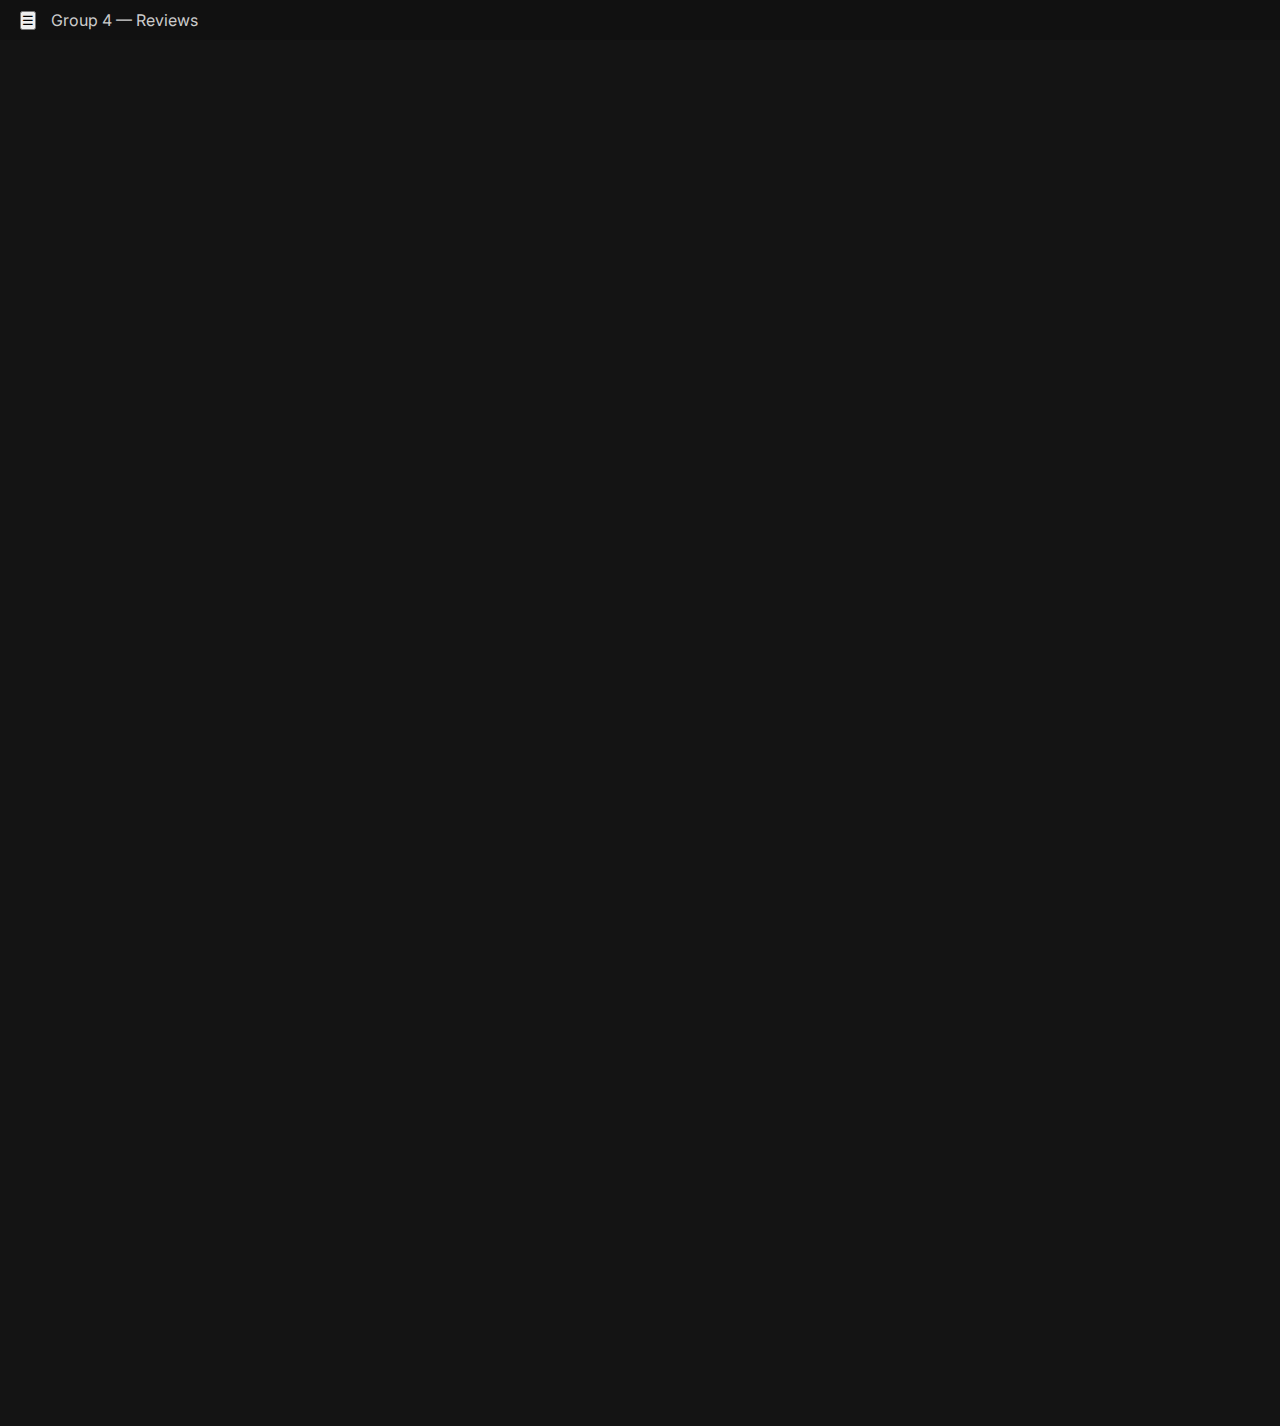
<file: html/reviews.html>
<!doctype html>
<html lang="en">
<head>
  <meta charset="utf-8" />
  <meta name="viewport" content="width=device-width,initial-scale=1" />
  <title>Rainbow's Sunset — Reviews</title>
  <link rel="stylesheet" href="/css/styles.css">
</head>
<body>

<header class="topbar">
  <div class="topbar-inner">
    <button id="menuToggle" class="icon-btn">☰</button>
    <div class="logo">Group 4 <span class="logo-sub">— Reviews</span></div>
  </div>
</header>

<aside id="sidebar" class="sidebar">
  <button id="closeSidebar" class="close-icon">×</button>
  <nav class="side-nav">
    <a href="index.html">Home</a>
    <a href="about.html">About the Film</a>
    <a href="reviews.html" class="active">Movie Reviews</a>
    <a href="members.html">About Us</a>
    <a href="references.html">References</a>
  </nav>
</aside>

<main class="container">
  <section class="panel reviews-grid fade-in">
    <h1>Movie Reviews — Group 4</h1>
    <article class="review-card"><h3>Member 1</h3><p>Lorem ipsum dolor sit amet, consectetur adipiscing elit, sed do eiusmod tempor incididunt ut labore et dolore magna aliqua. Ut enim ad minim veniam, quis nostrud exercitation ullamco laboris nisi ut aliquip ex ea commodo consequat. Duis aute irure dolor in reprehenderit in voluptate velit esse cillum dolore eu fugiat nulla pariatur. Excepteur sint occaecat cupidatat non proident, sunt in culpa qui officia deserunt mollit anim id est laborum.</p></article>
    <article class="review-card"><h3>Member 2</h3><p>Lorem ipsum dolor sit amet, consectetur adipiscing elit, sed do eiusmod tempor incididunt ut labore et dolore magna aliqua. Ut enim ad minim veniam, quis nostrud exercitation ullamco laboris nisi ut aliquip ex ea commodo consequat. Duis aute irure dolor in reprehenderit in voluptate velit esse cillum dolore eu fugiat nulla pariatur. Excepteur sint occaecat cupidatat non proident, sunt in culpa qui officia deserunt mollit anim id est laborum.</p></article>
    <article class="review-card"><h3>Member 3</h3><p>Lorem ipsum dolor sit amet, consectetur adipiscing elit, sed do eiusmod tempor incididunt ut labore et dolore magna aliqua. Ut enim ad minim veniam, quis nostrud exercitation ullamco laboris nisi ut aliquip ex ea commodo consequat. Duis aute irure dolor in reprehenderit in voluptate velit esse cillum dolore eu fugiat nulla pariatur. Excepteur sint occaecat cupidatat non proident, sunt in culpa qui officia deserunt mollit anim id est laborum.</p></article>
    <article class="review-card"><h3>Member 4</h3><p>Lorem ipsum dolor sit amet, consectetur adipiscing elit, sed do eiusmod tempor incididunt ut labore et dolore magna aliqua. Ut enim ad minim veniam, quis nostrud exercitation ullamco laboris nisi ut aliquip ex ea commodo consequat. Duis aute irure dolor in reprehenderit in voluptate velit esse cillum dolore eu fugiat nulla pariatur. Excepteur sint occaecat cupidatat non proident, sunt in culpa qui officia deserunt mollit anim id est laborum.</p></article>
    <article class="review-card"><h3>Member 5</h3><p>Lorem ipsum dolor sit amet, consectetur adipiscing elit, sed do eiusmod tempor incididunt ut labore et dolore magna aliqua. Ut enim ad minim veniam, quis nostrud exercitation ullamco laboris nisi ut aliquip ex ea commodo consequat. Duis aute irure dolor in reprehenderit in voluptate velit esse cillum dolore eu fugiat nulla pariatur. Excepteur sint occaecat cupidatat non proident, sunt in culpa qui officia deserunt mollit anim id est laborum.</p></article>
    <article class="review-card"><h3>Member 6</h3><p>Lorem ipsum dolor sit amet, consectetur adipiscing elit, sed do eiusmod tempor incididunt ut labore et dolore magna aliqua. Ut enim ad minim veniam, quis nostrud exercitation ullamco laboris nisi ut aliquip ex ea commodo consequat. Duis aute irure dolor in reprehenderit in voluptate velit esse cillum dolore eu fugiat nulla pariatur. Excepteur sint occaecat cupidatat non proident, sunt in culpa qui officia deserunt mollit anim id est laborum.</p></article>
    <article class="review-card"><h3>Member 7</h3><p>Lorem ipsum dolor sit amet, consectetur adipiscing elit, sed do eiusmod tempor incididunt ut labore et dolore magna aliqua. Ut enim ad minim veniam, quis nostrud exercitation ullamco laboris nisi ut aliquip ex ea commodo consequat. Duis aute irure dolor in reprehenderit in voluptate velit esse cillum dolore eu fugiat nulla pariatur. Excepteur sint occaecat cupidatat non proident, sunt in culpa qui officia deserunt mollit anim id est laborum.</p></article>
    <article class="review-card"><h3>Member 8</h3><p>Lorem ipsum dolor sit amet, consectetur adipiscing elit, sed do eiusmod tempor incididunt ut labore et dolore magna aliqua. Ut enim ad minim veniam, quis nostrud exercitation ullamco laboris nisi ut aliquip ex ea commodo consequat. Duis aute irure dolor in reprehenderit in voluptate velit esse cillum dolore eu fugiat nulla pariatur. Excepteur sint occaecat cupidatat non proident, sunt in culpa qui officia deserunt mollit anim id est laborum.</p></article>
    <article class="review-card"><h3>Member 9</h3><p>Lorem ipsum dolor sit amet, consectetur adipiscing elit, sed do eiusmod tempor incididunt ut labore et dolore magna aliqua. Ut enim ad minim veniam, quis nostrud exercitation ullamco laboris nisi ut aliquip ex ea commodo consequat. Duis aute irure dolor in reprehenderit in voluptate velit esse cillum dolore eu fugiat nulla pariatur. Excepteur sint occaecat cupidatat non proident, sunt in culpa qui officia deserunt mollit anim id est laborum.</p></article>
    <article class="review-card"><h3>Member 10</h3><p>Lorem ipsum dolor sit amet, consectetur adipiscing elit, sed do eiusmod tempor incididunt ut labore et dolore magna aliqua. Ut enim ad minim veniam, quis nostrud exercitation ullamco laboris nisi ut aliquip ex ea commodo consequat. Duis aute irure dolor in reprehenderit in voluptate velit esse cillum dolore eu fugiat nulla pariatur. Excepteur sint occaecat cupidatat non proident, sunt in culpa qui officia deserunt mollit anim id est laborum.</p></article>
    <article class="review-card"><h3>Member 11</h3><p>Lorem ipsum dolor sit amet, consectetur adipiscing elit, sed do eiusmod tempor incididunt ut labore et dolore magna aliqua. Ut enim ad minim veniam, quis nostrud exercitation ullamco laboris nisi ut aliquip ex ea commodo consequat. Duis aute irure dolor in reprehenderit in voluptate velit esse cillum dolore eu fugiat nulla pariatur. Excepteur sint occaecat cupidatat non proident, sunt in culpa qui officia deserunt mollit anim id est laborum.</p></article>
    <article class="review-card"><h3>Member 12</h3><p>Lorem ipsum dolor sit amet, consectetur adipiscing elit, sed do eiusmod tempor incididunt ut labore et dolore magna aliqua. Ut enim ad minim veniam, quis nostrud exercitation ullamco laboris nisi ut aliquip ex ea commodo consequat. Duis aute irure dolor in reprehenderit in voluptate velit esse cillum dolore eu fugiat nulla pariatur. Excepteur sint occaecat cupidatat non proident, sunt in culpa qui officia deserunt mollit anim id est laborum.</p></article>
  </section>
</main>

 <footer class="site-footer fade-in">
   <div class="footer-text">
GROUP 4 BC5DB © WEBSITE PROJECT. THIS IS FOR EDUCATIONAL PURPOSES ONLY.
</div>
</footer>

<script src="/js/script.js"></script>
</body>
</html>
</file>
<file: css/styles.css>
/* ---------- General ---------- */
@import url('https://fonts.googleapis.com/css2?family=Inter:wght@300;400;600;700&display=swap');

:root {
  --bg: #141414;
  --panel: #1c1c1c;
  --muted: #ccc;
  --accent: #e50914;
  --accent-light: #f40612;
  --container: 1100px;
}

* { box-sizing: border-box; margin: 0; padding: 0; }
body, html { height: 100%; font-family: 'Inter', sans-serif; background: var(--bg); color: var(--muted); }

.container { max-width: var(--container); margin: 0 auto; padding: 18px; }

/* Hero Banner */
.hero-banner {
  position: relative;
  width: 100%;
  height: 520px;
  background-size: cover;
  background-position: center;
  display: flex;
  align-items: flex-end;
  border-radius: 12px;
  overflow: hidden;
  margin-bottom: 40px;
}

.hero-shade {
  position: absolute;
  inset: 0;
  background: linear-gradient(to top, rgba(0,0,0,0.75), rgba(0,0,0,0.35));
}

.hero-text {
  position: relative;
  z-index: 2;
  padding-bottom: 40px;
  color: #fff;
  max-width: 600px;
}

.hero-title {
  font-size: 46px;
  font-weight: 700;
  margin-bottom: 12px;
}

.hero-tagline {
  font-size: 18px;
  opacity: 0.9;
  line-height: 1.5;
  margin-bottom: 20px;
}

.hero-btns .btn {
  display: inline-block;
  padding: 12px 26px;
  font-size: 16px;
  border-radius: 6px;
  margin-right: 12px;
  text-decoration: none;
  transition: 0.3s;
}

.hero-primary {
  background: #e50914;
  color: #fff;
}

.hero-primary:hover {
  background: #f6121d;
}

.hero-secondary {
  background: rgba(255,255,255,0.25);
  color: #fff;
  backdrop-filter: blur(4px);
}

.hero-secondary:hover {
  background: rgba(255,255,255,0.35);
}

/* ---------- Topbar ---------- */
.topbar {
  background-color: #111;
  padding: 10px 20px;
}

.topbar-inner {
  display: flex;
  align-items: center;   /* vertically align them */
  gap: 15px;             /* spacing between icon + title */
}

.menu-btn {
  background: none;
  border: none;
  color: white;
  font-size: 24px;
  cursor: pointer;
}

.site-title {
  color: white;
  font-size: 20px;
  font-weight: 600;
  margin: 0;
}

/* ---------- Sidebar ---------- */
.sidebar {
  position: fixed;
  top: 0;
  left: -260px;
  width: 260px;
  height: 100%;
  background: #1c1c1c;
  padding: 18px;
  z-index: 60;
  transition: left 0.3s ease;
}

.sidebar.open { left: 0; }

.close-icon { font-size: 22px; background: none; border: none; color: #fff; cursor: pointer; display: block; margin-left: auto; }

.side-nav { margin-top: 24px; display: flex; flex-direction: column; gap: 10px; }
.side-nav a { color: var(--muted); text-decoration: none; padding: 10px 12px; border-radius: 6px; transition: background 0.2s; }
.side-nav a.active, .side-nav a:hover { background: #333; color: #fff; }

/* ---------- Panels ---------- */
.panel {
  background: var(--panel);
  padding: 18px;
  border-radius: 10px;
  margin-bottom: 18px;
  box-shadow: 0 4px 20px rgba(0,0,0,0.5);
}

/* ---------- Hero / Home Poster ---------- */
.hero-layout {
  display: flex;
  flex-wrap: wrap;
  gap: 24px;
  align-items: center;
}

.hero-poster, .about-poster {
  width: 280px;
  border-radius: 12px;
  box-shadow: 0 12px 36px rgba(0,0,0,0.6);
}

.hero-text, .about-text {
  flex: 1;
  min-width: 300px;
}

.hero-text h1 { color: #fff; margin-bottom: 8px; }
.hero-text p { margin-bottom: 12px; line-height: 1.6; }

/* ---------- Buttons ---------- */
/* --- YouTube Style Watch Button --- */
.watch-btn {
    display: inline-block;
    background: #ff0000;           /* YouTube red */
    color: #fff;
    padding: 12px 26px;
    font-size: 17px;
    font-weight: 700;
    border-radius: 6px;
    text-decoration: none;
    transition: 0.25s ease;
    border: none;
}

.watch-btn:hover {
    background: #cc0000;           /* darker red on hover */
    transform: scale(1.05);        /* small pop animation */
    box-shadow: 0 0 12px rgba(255, 0, 0, 0.6);
}

.btn {
  display: inline-block;
  padding: 10px 16px;
  border-radius: 6px;
  text-decoration: none;
  color: #fff;
  margin-right: 8px;
  transition: background 0.2s;
}

.btn.primary { background: var(--accent); font-weight: 600; }
.btn.primary:hover { background: var(--accent-light); }

.btn:hover { background: #333; }

/* ---------- Quick Info Grid ---------- */
.quick-grid {
  display: grid;
  grid-template-columns: repeat(4,1fr);
  gap: 12px;
  font-size: 14px;
  color: var(--muted);
}

/* ---------- Card Row (Reviews Teaser) ---------- */
.reviews-grid {
  display: grid;
  grid-template-columns: repeat(auto-fit, minmax(260px, 1fr));
  gap: 20px;
  padding: 20px;
}

.review-card {
  background: #ffffff;
  padding: 20px;
  border-radius: 12px;
  box-shadow: 0px 4px 15px rgba(0,0,0,0.15);
  display: flex;
  flex-direction: column;
  text-align: center;
  transition: 0.3s ease;
}

.review-card img {
  width: 100%;
  height: 180px;
  object-fit: cover;
  border-radius: 10px;
  margin-bottom: 10px;
}

.review-text {
  max-height: 90px;       /* collapsed height */
  overflow: hidden;
  transition: max-height 0.4s ease-in-out;
}

.review-text.expanded {
  max-height: 500px;       /* expanded height */
}

.read-more-btn {
  margin-top: 12px;
  padding: 8px 14px;
  background: #d32f2f;
  color: white;
  border: none;
  border-radius: 6px;
  cursor: pointer;
  font-weight: bold;
}

.read-more-btn:hover {
  background: #b71c1c;
}

.card-row, .reviews-grid {
  display: grid;
  grid-template-columns: repeat(3, 1fr);
  gap: 12px;
}

.card, .review-card {
  background: #1c1c1c;
  padding: 14px;
  border-radius: 8px;
  transition: transform 0.3s ease, box-shadow 0.3s ease;
}

.card:hover, .review-card:hover {
  transform: translateY(-4px);
  box-shadow: 0 8px 28px rgba(0,0,0,0.7);
}

.card h3, .review-card h3 { color: #fff; margin-bottom: 6px; }
.card .excerpt, .review-card p { color: var(--muted); font-size: 14px; }

/* ---------- About / Scenes ---------- */
.about-section {
  background: #1c1c1c;
  padding: 16px;
  margin-bottom: 16px;
  border-radius: 10px;
}

.about-section h2 { color: #fff; margin-bottom: 12px; }
.about-section p, .about-section ul { color: #ccc; font-size: 16px; line-height: 1.6; }
.about-section ul li { margin-bottom: 8px; }

.scenes-row {
  display: flex;
  gap: 12px;
  overflow-x: auto;
  padding-bottom: 12px;
}

.scenes-row img {
  width: 32%;
  height: 160px;
  object-fit: cover;
  border-radius: 8px;
  transition: transform 0.3s ease, box-shadow 0.3s ease;
  cursor: pointer;
}

.scenes-row img:hover {
  transform: scale(1.05);
  box-shadow: 0 8px 28px rgba(0,0,0,0.6);
}

/* ---------- Members Grid ---------- */
/* ---------- Members Grid ---------- */
.members-grid {
    display: grid;
    grid-template-columns: repeat(auto-fit, minmax(180px, 1fr));
    gap: 24px;
    padding: 20px;
}

/* ---------- Individual Team Card ---------- */
.team-card {
    display: flex;
    flex-direction: column;
    align-items: center;
    background: #111;               /* Card background */
    padding: 20px;
    border-radius: 12px;
    width: 100%;
    max-width: 250px;
    text-align: center;
    box-sizing: border-box;
    transition: transform 0.3s ease, box-shadow 0.3s ease;
}

/* Hover effect for a little animation */
.team-card:hover {
    transform: translateY(-5px);
    box-shadow: 0 8px 20px rgba(0, 0, 0, 0.4);
}

/* Profile Image */
.team-card img {
    width: 130px;
    height: 130px;
    border-radius: 50%;
    object-fit: cover;
    border: 4px solid rgb(131, 131, 131); /* Accent border */
    margin-bottom: 12px;
}

/* Member Name */
.team-card h3 {
    font-size: 20px;
    font-weight: 700;
    margin: 0 0 6px 0;
    white-space: nowrap;       /* Keep full name on single line */
    overflow: hidden;
    text-overflow: ellipsis;
    text-align: center;
}

.team-card h4 {
    font-size: 16px;
    font-weight: 600;
    color: #ddd;
    margin: 2px 0;
    white-space: nowrap;       /* Keep batch/role on single line */
    text-align: center;
}


/* Additional Info / Description */
.team-card p {
    font-size: 14px;
    color: #aaa;
    margin-top: 5px;
    text-align: center;
}

/* ---------- Responsive Adjustments ---------- */
@media (max-width: 600px) {
    .members-grid {
        grid-template-columns: repeat(auto-fit, minmax(140px, 1fr));
        gap: 16px;
    }

    .team-card img {
        width: 100px;
        height: 100px;
    }

    .team-card h3 {
        font-size: 18px;
    }

    .team-card h4 {
        font-size: 14px;
    }

    .team-card p {
        font-size: 13px;
    }
}




/* ---------- References ---------- */
.ref-list { padding-left: 18px; color: var(--muted); }

/* ---------- Footer ---------- */
/* Footer styling */
.site-footer {
  background-color: #222;
  color: #5a5858;
  text-align: center;
  padding: 5px;
  position: relative;
  bottom: 0;
  width: 100%;
}

.footer-links a {
  color: rgb(255, 255, 255);
  text-decoration: none;
  margin: 0 5px;
}

.footer-links a:hover {
  text-decoration: underline;
}

/* Modal styling */
.modal {
  display: none; /* Hidden by default */
  position: fixed;
  z-index: 1000;
  left: 0;
  top: 0;
  width: 100%;
  height: 100%;
  overflow: auto;
  background-color: rgba(0,0,0,0.5); /* Black with opacity */
}

.modal-content {
  background-color: #4b4747;
  margin: 10% auto;
  padding: 20px;
  border-radius: 8px;
  width: 80%;
  max-width: 600px;
  text-align: left;
}

.close {
  color: #f7f7f7;
  float: right;
  font-size: 28px;
  cursor: pointer;
}

.close:hover {
  color: #000;
}


.site-footer .footer-text {
    text-align: center;
    color: #504f4f;
    font-size: 11px;
    letter-spacing: 0.5px;
    text-transform: uppercase;
}

/* ---------- Fade-in Animation ---------- */
.fade-in { opacity: 0; animation: fadeIn 0.8s forwards; }
@keyframes fadeIn { to { opacity: 1; } }

/* ---------- Responsive ---------- */
@media (max-width:900px){
  .hero-layout, .about-layout { flex-direction: column; align-items: center; }
  .hero-poster, .about-poster { width: 220px; }
  .scenes-row img { height: 120px; width: 32%; }
  .quick-grid { grid-template-columns: repeat(2,1fr); }
  .card-row, .reviews-grid { grid-template-columns: 1fr; }
}

@media (max-width:480px){
  .hero-poster, .about-poster { width: 160px; }
  .scenes-row img { height: 100px; width: 32%; }
}
/* Background Overlay */
.modal {
  display: none;                     /* hidden by default */
  position: fixed;
  inset: 0;
  background: rgba(0,0,0,0.6);
  backdrop-filter: blur(3px);
  justify-content: center;
  align-items: center;
  z-index: 999;
  animation: fadeIn 0.35s ease;
}

/* Modal Box */
.modal-content {
  background: #fff;
  width: 90%;
  max-width: 600px;
  padding: 25px;
  border-radius: 12px;
  box-shadow: 0 6px 20px rgba(0,0,0,0.25);
  animation: slideUp 0.35s ease;
}

/* Close Button */
.close {
  float: right;
  font-size: 30px;
  cursor: pointer;
}

/* Fade background animation */
@keyframes fadeIn {
  from { opacity: 0; }
  to { opacity: 1; }
}

/* Slide modal animation */
@keyframes slideUp {
  from {
    transform: translateY(40px);
    opacity: 0;
  }
  to {
    transform: translateY(0);
    opacity: 1;
  }
}
</file>
<file: styles.css>
/* ---------- General ---------- */
@import url('https://fonts.googleapis.com/css2?family=Inter:wght@300;400;600;700&display=swap');

:root {
  --bg: #141414;
  --panel: #1c1c1c;
  --muted: #ccc;
  --accent: #e50914;
  --accent-light: #f40612;
  --container: 1100px;
}

* { box-sizing: border-box; margin: 0; padding: 0; }
body, html { height: 100%; font-family: 'Inter', sans-serif; background: var(--bg); color: var(--muted); }

.container { max-width: var(--container); margin: 0 auto; padding: 18px; }

/* Hero Banner */
.hero-banner {
  position: relative;
  width: 100%;
  height: 520px;
  background-size: cover;
  background-position: center;
  display: flex;
  align-items: flex-end;
  border-radius: 12px;
  overflow: hidden;
  margin-bottom: 40px;
}

.hero-shade {
  position: absolute;
  inset: 0;
  background: linear-gradient(to top, rgba(0,0,0,0.75), rgba(0,0,0,0.35));
}

.hero-text {
  position: relative;
  z-index: 2;
  padding-bottom: 40px;
  color: #fff;
  max-width: 600px;
}

.hero-title {
  font-size: 46px;
  font-weight: 700;
  margin-bottom: 12px;
}

.hero-tagline {
  font-size: 18px;
  opacity: 0.9;
  line-height: 1.5;
  margin-bottom: 20px;
}

.hero-btns .btn {
  display: inline-block;
  padding: 12px 26px;
  font-size: 16px;
  border-radius: 6px;
  margin-right: 12px;
  text-decoration: none;
  transition: 0.3s;
}

.hero-primary {
  background: #e50914;
  color: #fff;
}

.hero-primary:hover {
  background: #f6121d;
}

.hero-secondary {
  background: rgba(255,255,255,0.25);
  color: #fff;
  backdrop-filter: blur(4px);
}

.hero-secondary:hover {
  background: rgba(255,255,255,0.35);
}

/* ---------- Topbar ---------- */
.topbar {
  position: sticky;
  top: 0;
  z-index: 50;
  background: #141414;
  padding: 12px 18px;
  display: flex;
  justify-content: space-between;
  align-items: center;
}

.topbar .logo { color: #fff; font-weight: 700; font-size: 18px; }
.logo-sub { font-weight: 500; color: #888; font-size: 13px; margin-left: 6px; }

.icon-btn { font-size: 22px; background: none; border: none; color: #fff; cursor: pointer; }

/* ---------- Sidebar ---------- */
.sidebar {
  position: fixed;
  top: 0;
  left: -260px;
  width: 260px;
  height: 100%;
  background: #1c1c1c;
  padding: 18px;
  z-index: 60;
  transition: left 0.3s ease;
}

.sidebar.open { left: 0; }

.close-icon { font-size: 22px; background: none; border: none; color: #fff; cursor: pointer; display: block; margin-left: auto; }

.side-nav { margin-top: 24px; display: flex; flex-direction: column; gap: 10px; }
.side-nav a { color: var(--muted); text-decoration: none; padding: 10px 12px; border-radius: 6px; transition: background 0.2s; }
.side-nav a.active, .side-nav a:hover { background: #333; color: #fff; }

/* ---------- Panels ---------- */
.panel {
  background: var(--panel);
  padding: 18px;
  border-radius: 10px;
  margin-bottom: 18px;
  box-shadow: 0 4px 20px rgba(0,0,0,0.5);
}

/* ---------- Hero / Home Poster ---------- */
.hero-layout {
  display: flex;
  flex-wrap: wrap;
  gap: 24px;
  align-items: center;
}

.hero-poster, .about-poster {
  width: 280px;
  border-radius: 12px;
  box-shadow: 0 12px 36px rgba(0,0,0,0.6);
}

.hero-text, .about-text {
  flex: 1;
  min-width: 300px;
}

.hero-text h1 { color: #fff; margin-bottom: 8px; }
.hero-text p { margin-bottom: 12px; line-height: 1.6; }

/* ---------- Buttons ---------- */
.btn {
  display: inline-block;
  padding: 10px 16px;
  border-radius: 6px;
  text-decoration: none;
  color: #fff;
  margin-right: 8px;
  transition: background 0.2s;
}

.btn.primary { background: var(--accent); font-weight: 600; }
.btn.primary:hover { background: var(--accent-light); }

.btn:hover { background: #333; }

/* ---------- Quick Info Grid ---------- */
.quick-grid {
  display: grid;
  grid-template-columns: repeat(4,1fr);
  gap: 12px;
  font-size: 14px;
  color: var(--muted);
}

/* ---------- Card Row (Reviews Teaser) ---------- */
.card-row, .reviews-grid {
  display: grid;
  grid-template-columns: repeat(3, 1fr);
  gap: 12px;
}

.card, .review-card {
  background: #1c1c1c;
  padding: 14px;
  border-radius: 8px;
  transition: transform 0.3s ease, box-shadow 0.3s ease;
}

.card:hover, .review-card:hover {
  transform: translateY(-4px);
  box-shadow: 0 8px 28px rgba(0,0,0,0.7);
}

.card h3, .review-card h3 { color: #fff; margin-bottom: 6px; }
.card .excerpt, .review-card p { color: var(--muted); font-size: 14px; }

/* ---------- About / Scenes ---------- */
.about-section {
  background: #1c1c1c;
  padding: 16px;
  margin-bottom: 16px;
  border-radius: 10px;
}

.about-section h2 { color: #fff; margin-bottom: 12px; }
.about-section p, .about-section ul { color: #ccc; font-size: 16px; line-height: 1.6; }
.about-section ul li { margin-bottom: 8px; }

.scenes-row {
  display: flex;
  gap: 12px;
  overflow-x: auto;
  padding-bottom: 12px;
}

.scenes-row img {
  width: 32%;
  height: 160px;
  object-fit: cover;
  border-radius: 8px;
  transition: transform 0.3s ease, box-shadow 0.3s ease;
  cursor: pointer;
}

.scenes-row img:hover {
  transform: scale(1.05);
  box-shadow: 0 8px 28px rgba(0,0,0,0.6);
}

/* ---------- Members Grid ---------- */
.members-grid {
  display: grid;
  grid-template-columns: repeat(auto-fit, minmax(140px, 1fr));
  gap: 16px;
}

.member {
  text-align: center;
  background: #1c1c1c;
  padding: 12px;
  border-radius: 12px;
}

.member img {
  width: 120px;
  height: 120px;
  object-fit: cover;
  border-radius: 50%;
  margin-bottom: 8px;
  border: 3px solid var(--accent);
}
/* Team Member Card Fix */
.team-card {
    display: flex;
    flex-direction: column;
    align-items: center;
    background: #111;
    padding: 20px;
    border-radius: 12px;
    width: 250px;
    text-align: center;
}

.team-card img {
    width: 130px;
    height: 130px;
    border-radius: 50%;
    object-fit: cover;
    border: 4px solid red; /* your Netflix-style accent */
}

.team-card h3 {
    margin: 10px 0 0;
    font-size: 20px;
    font-weight: 700;
}

.team-card h4 {
    margin: 4px 0 8px;
    font-size: 16px;
    font-weight: 600;
    color: #ddd;
}

.team-card p {
    font-size: 14px;
    color: #aaa;
    margin-top: 5px;
}


/* ---------- References ---------- */
.ref-list { padding-left: 18px; color: var(--muted); }

/* ---------- Footer ---------- */
.site-footer .footer-text {
    text-align: center;
    color: #666;
    font-size: 11px;
    letter-spacing: 0.5px;
    text-transform: uppercase;
}

/* ---------- Fade-in Animation ---------- */
.fade-in { opacity: 0; animation: fadeIn 0.8s forwards; }
@keyframes fadeIn { to { opacity: 1; } }

/* ---------- Responsive ---------- */
@media (max-width:900px){
  .hero-layout, .about-layout { flex-direction: column; align-items: center; }
  .hero-poster, .about-poster { width: 220px; }
  .scenes-row img { height: 120px; width: 32%; }
  .quick-grid { grid-template-columns: repeat(2,1fr); }
  .card-row, .reviews-grid { grid-template-columns: 1fr; }
}

@media (max-width:480px){
  .hero-poster, .about-poster { width: 160px; }
  .scenes-row img { height: 100px; width: 32%; }
}
</file>
